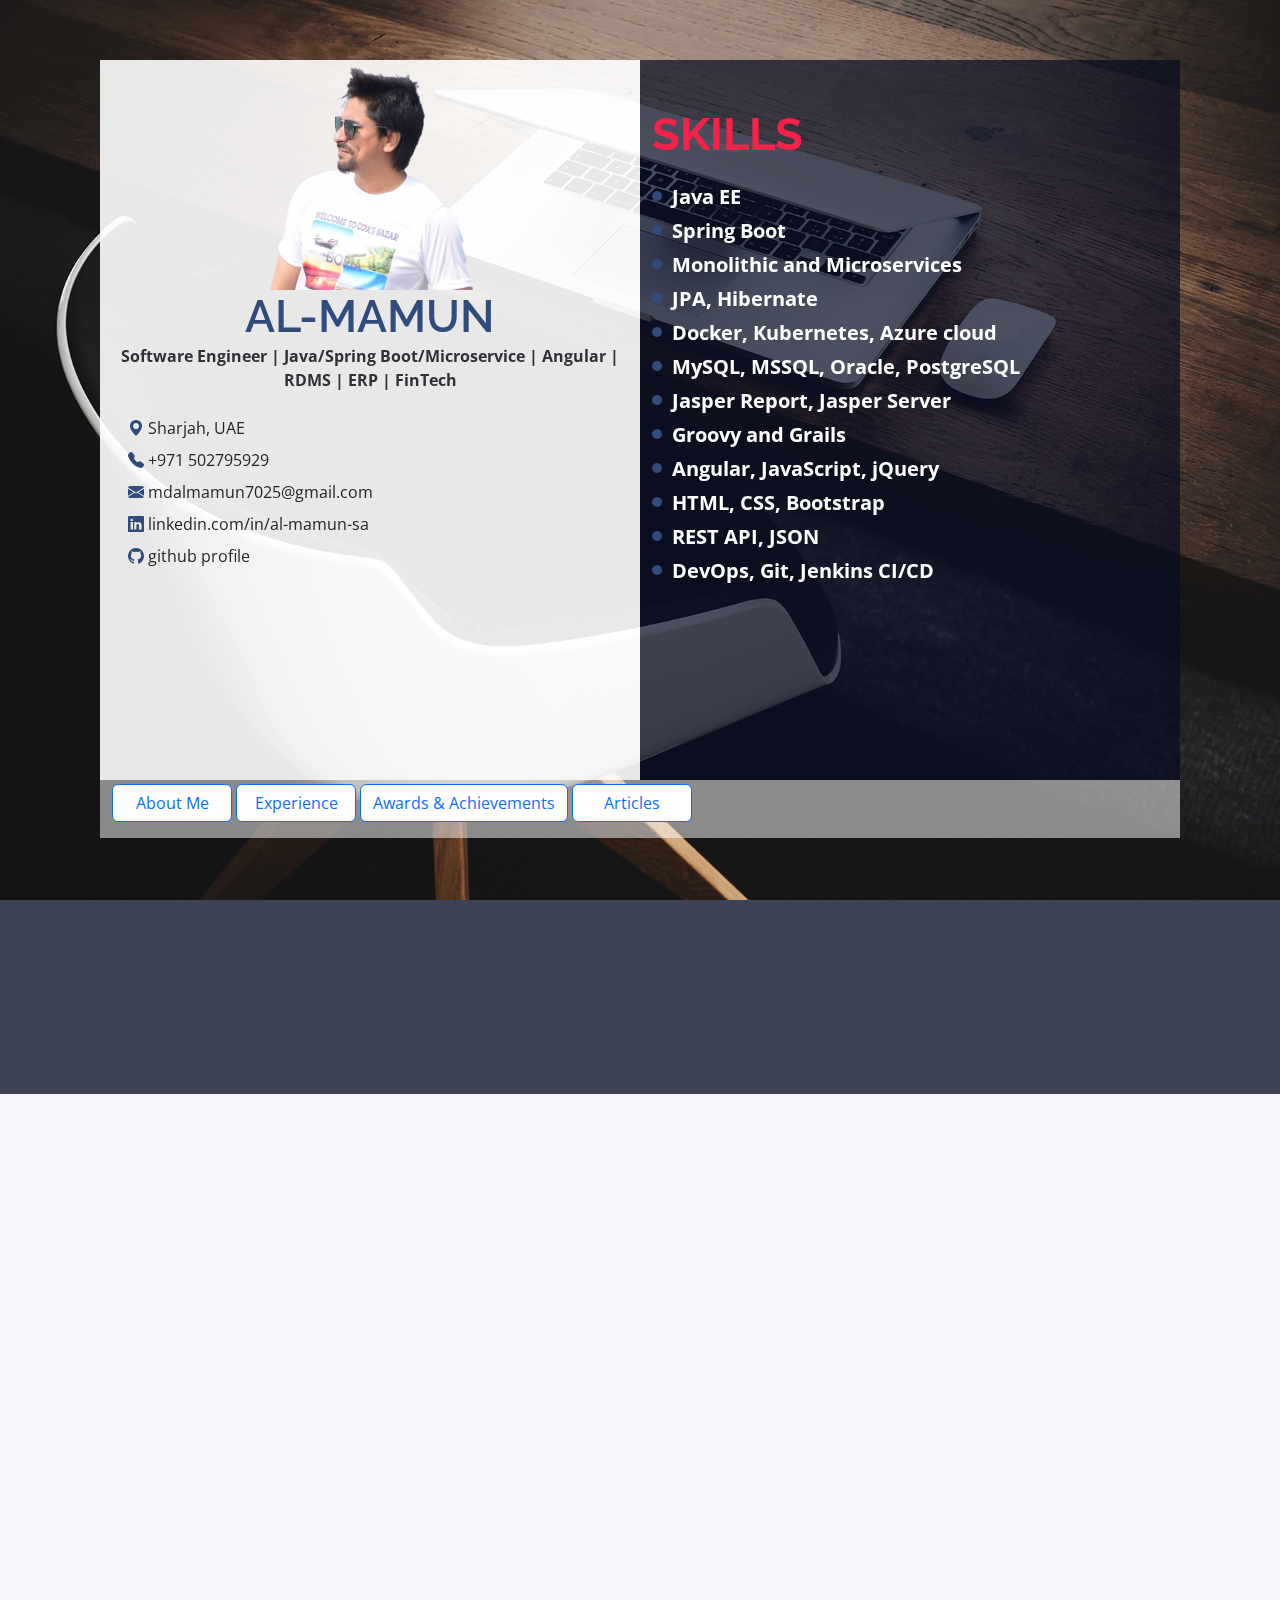
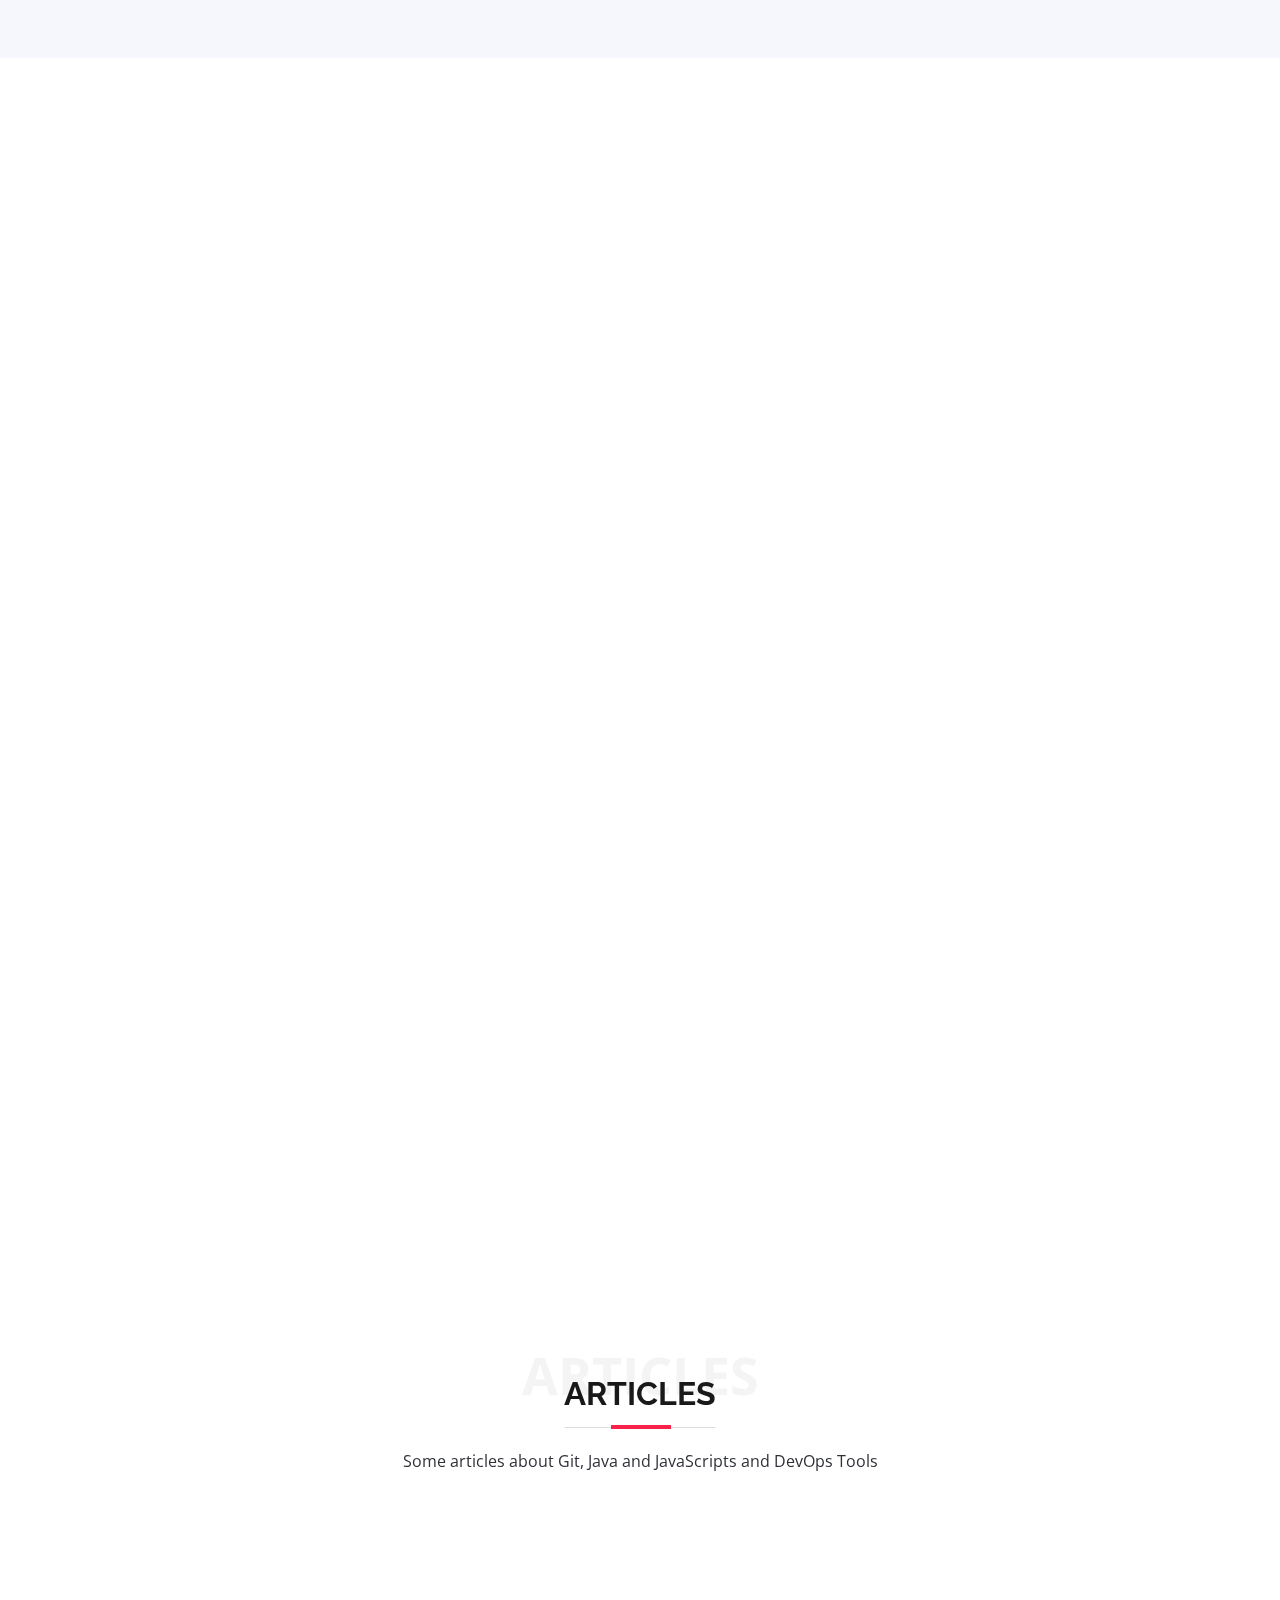
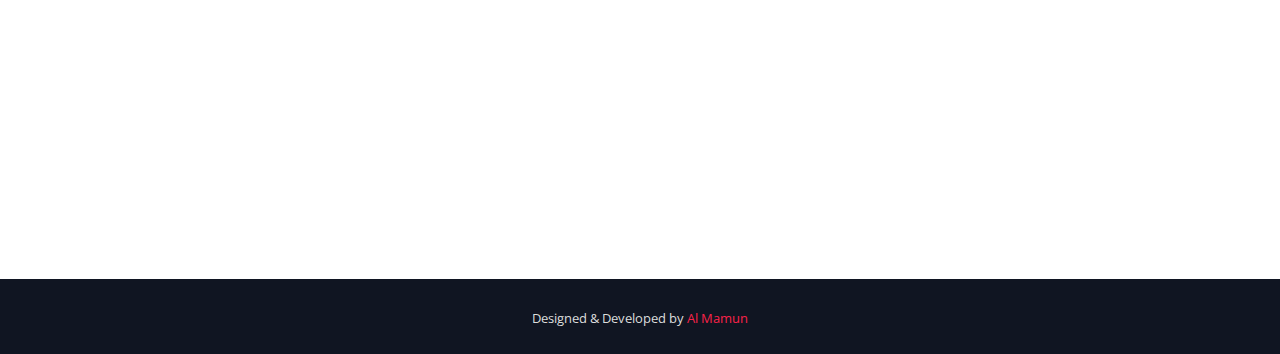
<file: index.html>
<!DOCTYPE html>
<html lang="en">

<head>
  <!-- Google tag (gtag.js) -->
  <script async src="https://www.googletagmanager.com/gtag/js?id=G-QF8LYW219D"></script>
  <script>
    window.dataLayer = window.dataLayer || [];
    function gtag(){dataLayer.push(arguments);}
    gtag('js', new Date());

    gtag('config', 'G-QF8LYW219D');
  </script>
  <meta charset="utf-8">
  <meta content="width=device-width, initial-scale=1.0" name="viewport">

  <title>Al-Mamun</title>
  <meta name="description" content="Java/SpringBoot/Microservice professionals | 7+ years experienced in SpringBoot, Angular Full-Stack development | FinTech | Developing business solutions, worked as a core developer and led a team | Lives in Dubai, UAE">
  <meta name="keywords" content="Java, Spring Boot, Spring Framework, Microservice, Grails Framework, JPA, Hibernate, MySQL, Oracle, PostgreSQL, JasperReports, JasperSoft Studio, JavaScript, jQuery, HTML, CSS, mamun7025, al-mamun-sa">
  <meta name="author" content="Al Mamun">

  <!-- Favicons -->
  <link href="assets/img/favicon.png" rel="icon">
  <link href="assets/img/apple-touch-icon.png" rel="apple-touch-icon">

  <!-- Google Fonts -->
  <link href="https://fonts.googleapis.com/css?family=Open+Sans:300,300i,400,400i,700,700i|Raleway:300,400,500,700,800" rel="stylesheet">

  <!-- Vendor CSS Files -->
  <link href="assets/vendor/aos/aos.css" rel="stylesheet">
  <link href="assets/vendor/bootstrap/css/bootstrap.min.css" rel="stylesheet">
  <link href="assets/vendor/bootstrap-icons/bootstrap-icons.css" rel="stylesheet">
  <link href="assets/vendor/glightbox/css/glightbox.min.css" rel="stylesheet">
  <link href="assets/vendor/swiper/swiper-bundle.min.css" rel="stylesheet">
  <link href="assets/vendor/boxicons/css/boxicons.min.css" rel="stylesheet">

  <!-- Template Main CSS File -->
  <link href="assets/css/style.css" rel="stylesheet">
  <link href="assets/css/style-custom.css?v=101" rel="stylesheet">
  <link href="assets/css/style-day.css" rel="stylesheet">
</head>

<body>

  <!-- ======= Header ======= -->
  <header id="header-xxx" class="d-flex align-items-center ">
    <div class="container-fluid container-xxl d-flex align-items-center">
    </div>
  </header><!-- End Header -->

  <!-- ======= Hero Section ======= -->
  <section id="hero">
    <div class="row top-profile-row">
      
      <div class="col-sm-12 col-md-6 col-xl-6 top-profile-l" data-aos="zoom-in" data-aos-delay="100">

        <div class="top-elm-group-1 text-center position-relative">
          <img src="assets/img/al-mamun.png" class="rounded" alt="Cinque Terre" id="me-main-profile-pic" />
          <h1 class="mb-0 pb-0"><span>Al-Mamun</span></h1>
          <p class="mb-4 pb-0">Software Engineer | Java/Spring Boot/Microservice | Angular | RDMS | ERP | FinTech</p>
        </div>
        
        <ul class="list-group me-contact-list position-relative">
          <li class="list-group-item pt-0"><i class="bi bi-geo-alt-fill"></i> Sharjah, UAE</li>
          <li class="list-group-item pt-0"><i class="bi bi-telephone-fill"></i> +971 502795929</li>
          <li class="list-group-item pt-0"><i class="bi bi-envelope-fill"></i> mdalmamun7025@gmail.com</li>
          <li class="list-group-item pt-0"><a href="https://www.linkedin.com/in/al-mamun-sa/" target="_blank" style="color: #212529;"><i class="bi bi-linkedin"></i> linkedin.com/in/al-mamun-sa</a></li>
          <li class="list-group-item pt-0"><a href="https://github.com/mamun7025" target="_blank" style="color: #212529"><i class="bi bi-github"></i> github profile</a></li>
        </ul>
      </div>

      <div class="col-sm-12 col-md-6 col-xl-6 top-profile-r" data-aos="zoom-in" data-aos-delay="100">
        <h1 class="skills-keyword fw-bold mt-5 position-relative"><span style="color: #f82249;">Skills</span></h1>
        <p class="mb-1 pb-0 text-white position-relative"><i class="bi bi-circle-fill"></i> <span>Java EE</span></p>
        <p class="mb-1 pb-0 text-white position-relative"><i class="bi bi-circle-fill"></i> <span>Spring Boot</span></p>
        <p class="mb-1 pb-0 text-white position-relative"><i class="bi bi-circle-fill"></i> <span>Monolithic and Microservices</span></p>
        <p class="mb-1 pb-0 text-white position-relative"><i class="bi bi-circle-fill"></i> <span>JPA, Hibernate</span></p>
        <p class="mb-1 pb-0 text-white position-relative"><i class="bi bi-circle-fill"></i> <span>Docker, Kubernetes, Azure cloud</span></p>
        <p class="mb-1 pb-0 text-white position-relative"><i class="bi bi-circle-fill"></i> <span>MySQL, MSSQL, Oracle, PostgreSQL</span></p>
        <p class="mb-1 pb-0 text-white position-relative"><i class="bi bi-circle-fill"></i> <span>Jasper Report, Jasper Server</span></p>
        <p class="mb-1 pb-0 text-white position-relative"><i class="bi bi-circle-fill"></i> <span>Groovy and Grails</span></p>
        <p class="mb-1 pb-0 text-white position-relative"><i class="bi bi-circle-fill"></i> <span>Angular, JavaScript, jQuery</span></p>
        <p class="mb-1 pb-0 text-white position-relative"><i class="bi bi-circle-fill"></i> <span>HTML, CSS, Bootstrap</span></p>
        <p class="mb-1 pb-0 text-white position-relative"><i class="bi bi-circle-fill"></i> <span>REST API, JSON</span></p>
        <p class="mb-1 pb-0 text-white position-relative"><i class="bi bi-circle-fill"></i> <span>DevOps, Git, Jenkins CI/CD</span></p>
      </div>

    </div>

    <div class="row top-profile-bottom-buttons">
      <div class="col-sm-12 col-md-9 col-lg-9 col-xl-9 clx pt-1 pb-3">
        <div class="me-toolbars d-inline-block">
          <a class="btn btn-outline-primary bg-white" href="#about">About Me</a>
          <a class="btn btn-outline-primary bg-white" href="#experience">Experience</a>
          <a class="btn btn-outline-primary bg-white" href="#awards-and-achievements">Awards & Achievements</a>
          <a class="btn btn-outline-primary bg-white" href="#articles">Articles</a>
          <!-- <button type="button" class="btn btn-outline-primary bg-white">Contact</button> -->
        </div>
      </div>

      <div class="col-sm-12 col-md-4 col-xl-4 crx pe-0">
        <div class="marquee">
          <!-- <p class="mb-3">Site is under development</p> -->
        </div>
      </div>
    </div>
    
  </section><!-- End Hero Section -->

  <main id="main">

    <!-- ======= About Section ======= -->
    <section id="about">
      <div class="container" data-aos="fade-up">
        <div class="row">
          <div class="col-lg-12">
            <h2>About</h2>
            <p>Enthusiastic Software Developer with 8+ years experience in developing FinTech and business solutions, worked as a core developer, and led a team.</p>
          </div>
          <div class="col-lg-3">
          </div>
          <div class="col-lg-3">
          </div>
        </div>
      </div>
    </section><!-- End About Section -->



    <!-- ======= Schedule Section ======= -->
    <section id="experience" class="section-with-bg">
      <div class="container" data-aos="fade-up">
        <div class="section-header">
          <h2>Experience</h2>
        </div>

        
        <div class="tab-content row justify-content-center" data-aos="fade-up" data-aos-delay="200">

          <!-- Schdule Day 1 -->
          <div role="tabpanel" class="col-lg-9 tab-pane fade show active" id="day-1">


            <div class="row schedule-item">
              <div class="col-md-3"><time>Nov 2022 – Present</time></div>
              <div class="col-md-9">
                <h4>Mashreq Bank<span><a href="https://www.mashreqbank.com/" target="_blank">(https://www.mashreqbank.com)</a>, Dubai, UAE</span></h4>
                <h4>Software Developer</h4>

                <p>
                ▪ <span class="fw-bold">Technology</span><br>
                - Spring Boot - Microservice<br>
                - IBM API Connect - API Gateway<br>
                - i-Sprint IAM Solutions<br>
                - Docker, Kubernetes, Azure cloud<br>
                - Redis in-memory cache<br>
                - Splunk - Distributed Tracing<br>
                - Database - MSSQL<br>
                </p>
          
                <br>
                <p>
                ▪ <span class="fw-bold">Role & Responsibility - developing</span><br>
                - Dashboard and quick links <br>
                - Beneficiary Management <br>
                - Bill Payment - Ad-hoc <br>
                - Bill Payment with TAS <br>
                - Transaction Queue <br>
                - RM information <br>
                - Help & Support module <br>
                - Reset password with Debit card, Email and SMS OTP journey <br>
                - SAM user - 0Auth, Sequential and Non-Sequential approval process <br>
                - Bug fixing <br>
                </p>
              </div>
            </div>


            <div class="row schedule-item">
              <div class="col-md-3"><time>July 2022 - Oct 2022</time></div>
              <div class="col-md-9">
                <h4>Emirates Flight Catering <span><a href="https://www.emiratesflightcatering.com/" target="_blank">(https://www.emiratesflightcatering.com)</a>, Dubai, UAE</span></h4>
                <h4><span>Payroll Company: Raqmiyat LLC</span> <span><a href="https://raqmiyat.com/" target="_blank">(https://raqmiyat.com)</a>, Dubai, UAE</span></h4>
                <h4>Software Developer</h4>

                <h6 class="mb-1 mt-2">Project 1: Foodcraft CMS</h6>
                <p>
                ▪ <span class="fw-bold">Technology</span><br>
                - Java EE, Spring Boot, JavaScript, jQuery, HTML, CSS, MySQL<br>
                - Mailchimp, Facebook Meta Pixel, Google GA4<br>
                </p>
          
                <br>
                <h6 class="mb-1 mt-2">Project 2: FSMS (Fulfillment Smart Goods Receiving)</h6>
                <p>
                ▪ <span class="fw-bold">Technology</span><br>
                - Java EE, Spring Boot, JavaScript, jQuery, HTML, CSS, MySQL<br>
                - RayTemp Blue device integartion with web application<br>
                </p>
                <br>
                <p>
                ▪ <span class="fw-bold">Role & Responsibility</span><br>
                - Developing Backend and Frontend as Team member <br>
                - Improving and adding new features <br>
                - Code review and bug fixing <br>
                </p>
              </div>
            </div>


            <div class="row schedule-item">
              <div class="col-md-3"><time>Jul 2019 – Jan 2022</time></div>
              <div class="col-md-9">
                <h4>Walton Group <span><a href="https://waltonbd.com/" target="_blank">(https://waltonbd.com)</a>, Dhaka, Bangladesh</span></h4>
                <h4>Lead Software Engineer</h4>

                <h6 class="mb-1 mt-2">HRMS Project</h6>
                <p>
                ▪ <span class="fw-bold">Technology</span><br>
                - Java EE, Spring Boot<br>
                - Angular 11<br>
                - PostgreSQL, Oracle<br>
                - Jasper Reports<br>
                </p>
          
                <br>
                <h6 class="mb-1 mt-2">POS and VAT App Project</h6>
                <p>
                ▪ <span class="fw-bold">Technology</span><br>
                - Groovy and Grails <br>
                - JavaScript, jQuery, JSON <br>
                - Oracle Database <br>
                - TIBCO Jasper Report and Jasper Server <br>
                - Integration with Oracle EBS Software <br><br>
                ▪ <span class="fw-bold">Role & Responsibility</span><br>
                - Requirement collection, analysis and mapping to process <br>
                - Team lead <br>
                - Core development <br>
                - Code review and bug fixing <br>
                </p>
              </div>
            </div>



            <div class="row schedule-item">
              <div class="col-md-3"><time>Sep 2015 – Jun 2019</time></div>
              <div class="col-md-9">
                <h4>Liz Fashion Industries Ltd<span>, ERP Implementation <a href="https://lizfashion.com/" target="_blank">(https://lizfashion.com)</a>, Dhaka, Bangladesh</span></h4>
                <h4>Software Engineer</h4>
                <p>
                ▪ <span class="fw-bold">Technology</span><br>
                - Java-ABS language <br>
                - PHP (OOP) <br>
                - JavaScript, jQuery <br>
                - MySQL, IBM Db2 <br><br>
                ▪ <span class="fw-bold">Role & Responsibility</span><br>
                - Working with business analyst <br>
                - Developing new features and customize existing ERP solution <br>
                </p>
              </div>
            </div>


          </div>
          <!-- End Schdule Day 1 -->

        </div>

      </div>

    </section><!-- End Schedule Section -->


    <section id="awards-and-achievements">

      <div class="container-fluid" data-aos="fade-up">

        <div class="section-header">
          <h2>Awards and Achievements</h2>
          <p>at Mashreq, Walton and Liz Fashion</p>
        </div>

        <div class="container-fluid venue-gallery-container" data-aos="fade-up" data-aos-delay="100">
          <div class="row g-0">
  
            <div class="col-lg-3 col-md-4">
              <div class="venue-gallery">
                <a href="assets/img/awards/Fantastic-4 Certificate.png" class="glightbox" data-gall="venue-gallery">
                  <img src="assets/img/awards/Fantastic-4 Certificate.png" alt="" class="img-fluid">
                </a>
              </div>
            </div>
  
            <div class="col-lg-3 col-md-4">
              <div class="venue-gallery">
                <a href="assets/img/awards/Champ08-2024 final.jpg" class="glightbox" data-gall="venue-gallery">
                  <img src="assets/img/awards/Champ08-2024 final.jpg" alt="" class="img-fluid">
                </a>
              </div>
            </div>
  

            <div class="col-lg-3 col-md-4">
              <div class="venue-gallery">
                <a href="assets/img/awards/Best Digital Product Award-2.png" class="glightbox" data-gall="venue-gallery">
                  <img src="assets/img/awards/Best Digital Product Award-2.png" alt="" class="img-fluid">
                </a>
              </div>
            </div>
            <div class="col-lg-3 col-md-4">
              <div class="venue-gallery">
                <a href="assets/img/awards/Best Digital Product Award-1.png" class="glightbox" data-gall="venue-gallery">
                  <img src="assets/img/awards/Best Digital Product Award-1.png" alt="" class="img-fluid">
                </a>
              </div>
            </div>
            <div class="col-lg-3 col-md-4">
              <div class="venue-gallery">
                <a href="assets/img/awards/Best Digital Product Award-3.jpeg" class="glightbox" data-gall="venue-gallery">
                  <img src="assets/img/awards/Best Digital Product Award-3.jpeg" alt="" class="img-fluid">
                </a>
              </div>
            </div>

            
            <div class="col-lg-3 col-md-4">
              <div class="venue-gallery">
                <a href="assets/img/awards/Best Award Stage.jpeg" class="glightbox" data-gall="venue-gallery">
                  <img src="assets/img/awards/Best Award Stage.jpeg" alt="" class="img-fluid">
                </a>
              </div>
            </div>
  
            <div class="col-lg-3 col-md-4">
              <div class="venue-gallery">
                <a href="assets/img/awards/Best Awards.jpeg" class="glightbox" data-gall="venue-gallery">
                  <img src="assets/img/awards/Best Awards.jpeg" alt="" class="img-fluid">
                </a>
              </div>
            </div>
  
            <div class="col-lg-3 col-md-4">
              <div class="venue-gallery">
                <a href="assets/img/awards/Liz Fashion Certificates.jpeg" class="glightbox" data-gall="venue-gallery">
                  <img src="assets/img/awards/Liz Fashion Certificates.jpeg" alt="" class="img-fluid">
                </a>
              </div>
            </div>
  
            <div class="col-lg-3 col-md-4">
              <div class="venue-gallery">
                <a href="assets/img/awards/Udemi-Java-SpringBoot Certificate.png" class="glightbox" data-gall="venue-gallery">
                  <img src="assets/img/awards/Udemi-Java-SpringBoot Certificate.png" alt="" class="img-fluid">
                </a>
              </div>
            </div>
  
            <div class="col-lg-3 col-md-4">
              <div class="venue-gallery">
                <a href="assets/img/awards/Udemi-Apache Kafka Certificate.png" class="glightbox" data-gall="venue-gallery">
                  <img src="assets/img/awards/Udemi-Apache Kafka Certificate.png" alt="" class="img-fluid">
                </a>
              </div>
            </div>
  
            <div class="col-lg-3 col-md-4">
              <div class="venue-gallery">
                <a href="assets/img/awards/Walton POS and VAT Software.jpg" class="glightbox" data-gall="venue-gallery">
                  <img src="assets/img/awards/Walton POS and VAT Software.jpg" alt="" class="img-fluid">
                </a>
              </div>
            </div>
  
          </div>
        </div>

      </div>
    </section><!-- End Venue Section -->


    <!-- ======= Services Section ======= -->
    <section id="articles" class="services">
      <div class="container">

        <div class="section-title">
          <span>Articles</span>
          <h2>Articles</h2>
          <p>Some articles about Git, Java and JavaScripts and DevOps Tools</p>
        </div>

        <div class="row">
          <div class="col-lg-4 col-md-6 d-flex align-items-stretch" data-aos="fade-up">
            <div class="icon-box">
              <div class="icon"><i class="bx bx-file"></i></div>
              <h4><a href="articles/most-used-git-cmds.html">Most used Git cmd</a></h4>
              <p>Daily frequently used git commands...</p>
            </div>
          </div>

          <div class="col-lg-4 col-md-6 d-flex align-items-stretch mt-4 mt-md-0" data-aos="fade-up" data-aos-delay="150">
            <div class="icon-box">
              <div class="icon"><i class="bx bx-file"></i></div>
              <h4><a href="articles/git-mergetool-and-difftool-config.html">Git MergeTool and DiffTool Config</a></h4>
              <p></p>
            </div>
          </div>

          <div class="col-lg-4 col-md-6 d-flex align-items-stretch mt-4 mt-lg-0" data-aos="fade-up" data-aos-delay="300">
            <div class="icon-box">
              <div class="icon"><i class="bx bx-file"></i></div>
              <h4><a href="articles/most-used-angular-cmds.html">Most used Angular cmd</a></h4>
              <p></p>
            </div>
          </div>


        </div>

      </div>
    </section><!-- End Services Section -->


  </main><!-- End #main -->

  <!-- ======= Footer ======= -->
  <footer id="footer">
    <div class="footer-top d-none">
      <div class="container">
        <div class="row">

        
        </div>
      </div>
    </div>

    <div class="container">
      <div class="copyright">
        <!-- &copy; Copyright <strong>Al Mamun</strong>. All Rights Reserved -->
      </div>
      <div class="credits">
        Designed & Developed by <a href="https://www.linkedin.com/in/al-mamun-sa/">Al Mamun</a>
      </div>
    </div>
  </footer><!-- End  Footer -->



  <a href="#" class="back-to-top d-flex align-items-center justify-content-center"><i class="bi bi-arrow-up-short"></i></a>

  <!-- Vendor JS Files -->
  <script src="assets/vendor/aos/aos.js"></script>
  <script src="assets/vendor/bootstrap/js/bootstrap.bundle.min.js"></script>
  <script src="assets/vendor/glightbox/js/glightbox.min.js"></script>
  <script src="assets/vendor/swiper/swiper-bundle.min.js"></script>
  <script src="assets/vendor/php-email-form/validate.js"></script>

  <!-- Template Main JS File -->
  <script src="assets/js/main.js"></script>

</body>

</html>
</file>
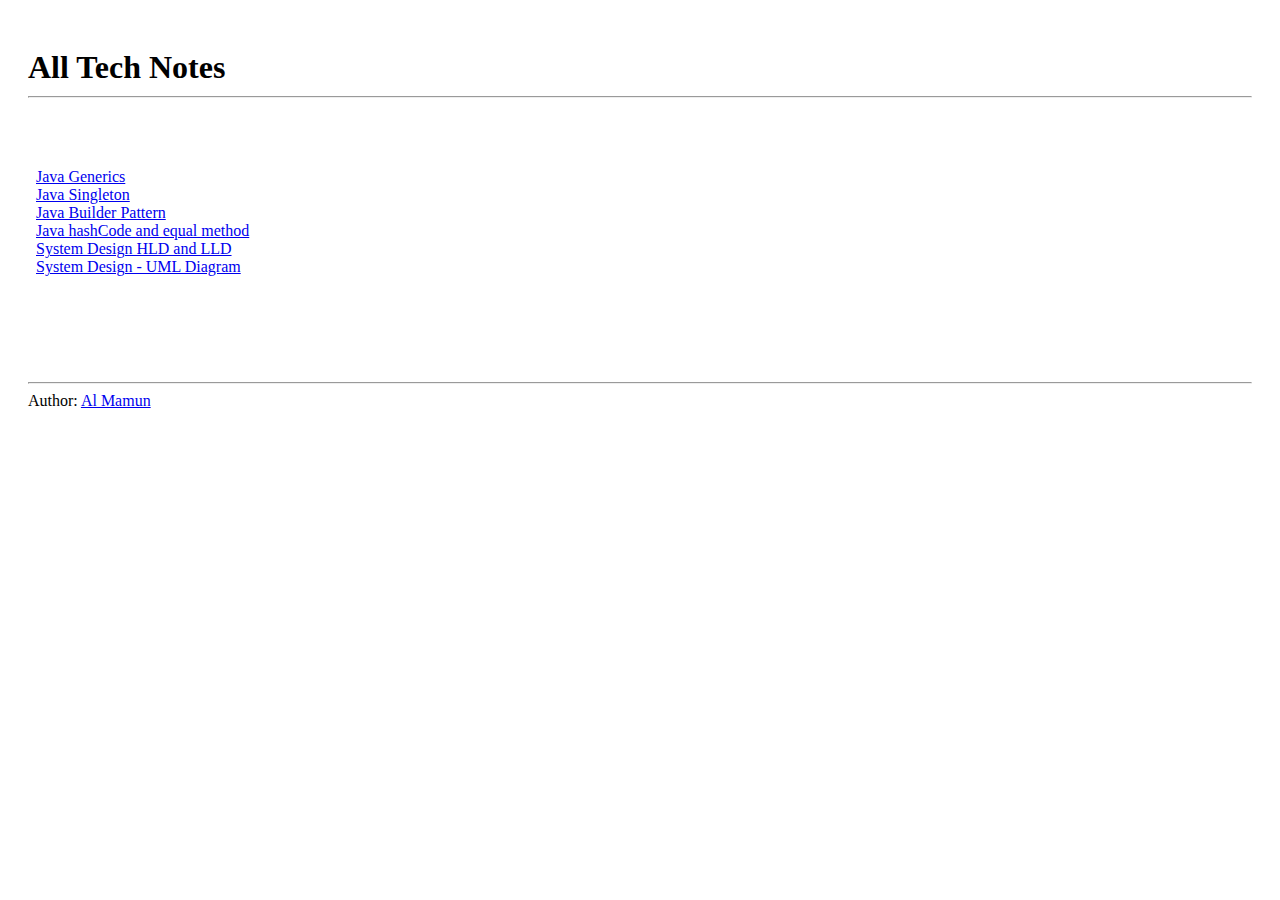
<file: notes/index.html>
<!DOCTYPE html>
<html>
<head>
  <!-- Google tag (gtag.js) -->
  <script async src="https://www.googletagmanager.com/gtag/js?id=G-QF8LYW219D"></script>
  <script>
    window.dataLayer = window.dataLayer || [];
    function gtag(){dataLayer.push(arguments);}
    gtag('js', new Date());

    gtag('config', 'G-QF8LYW219D');
  </script>
	<meta charset="utf-8">
	<meta name="viewport" content="width=device-width, initial-scale=1">
	<title>Most Used GIT Cmds</title>
  <meta name="description" content="Java/SpringBoot/Microservice professionals | 8+ years experienced in SpringBoot, Angular Full-Stack development | Developing business solutions, worked as a core developer and led a team | Lives in Dubai, UAE">
  <meta name="keywords" content="Java, Spring Boot, Spring Framework, Microservice, Grails Framework, JPA, Hibernate, MySQL, Oracle, PostgreSQL, JasperReports, JasperSoft Studio, JavaScript, jQuery, HTML, CSS, mamun7025, al-mamun-sa">
  <meta name="author" content="Al Mamun">

</head>
<body style="padding: 20px;">


<h1 style="margin-bottom: 10px;">All Tech Notes</h1>
<hr>

<p style="white-space: pre-wrap;">


  <a href="https://mamun7025.github.io/articles/java-generics.html">Java Generics</a>
  <a href="https://mamun7025.github.io/articles/java-singleton.html">Java Singleton</a>
  <a href="https://mamun7025.github.io/articles/java-builder-pattern.html">Java Builder Pattern</a>
  <a href="https://mamun7025.github.io/articles/java-hashcode-and-equal.html">Java hashCode and equal method</a>
  <a href="https://mamun7025.github.io/articles/HLD-and-LLD.html">System Design HLD and LLD</a>
  <a href="https://mamun7025.github.io/articles/UML-Diagram.html">System Design - UML Diagram</a>

	


  </p>


<hr>
<div class="credits">
Author: <a href="https://www.linkedin.com/in/al-mamun-sa/">Al Mamun</a>
</div>

</body>
</html>
</file>
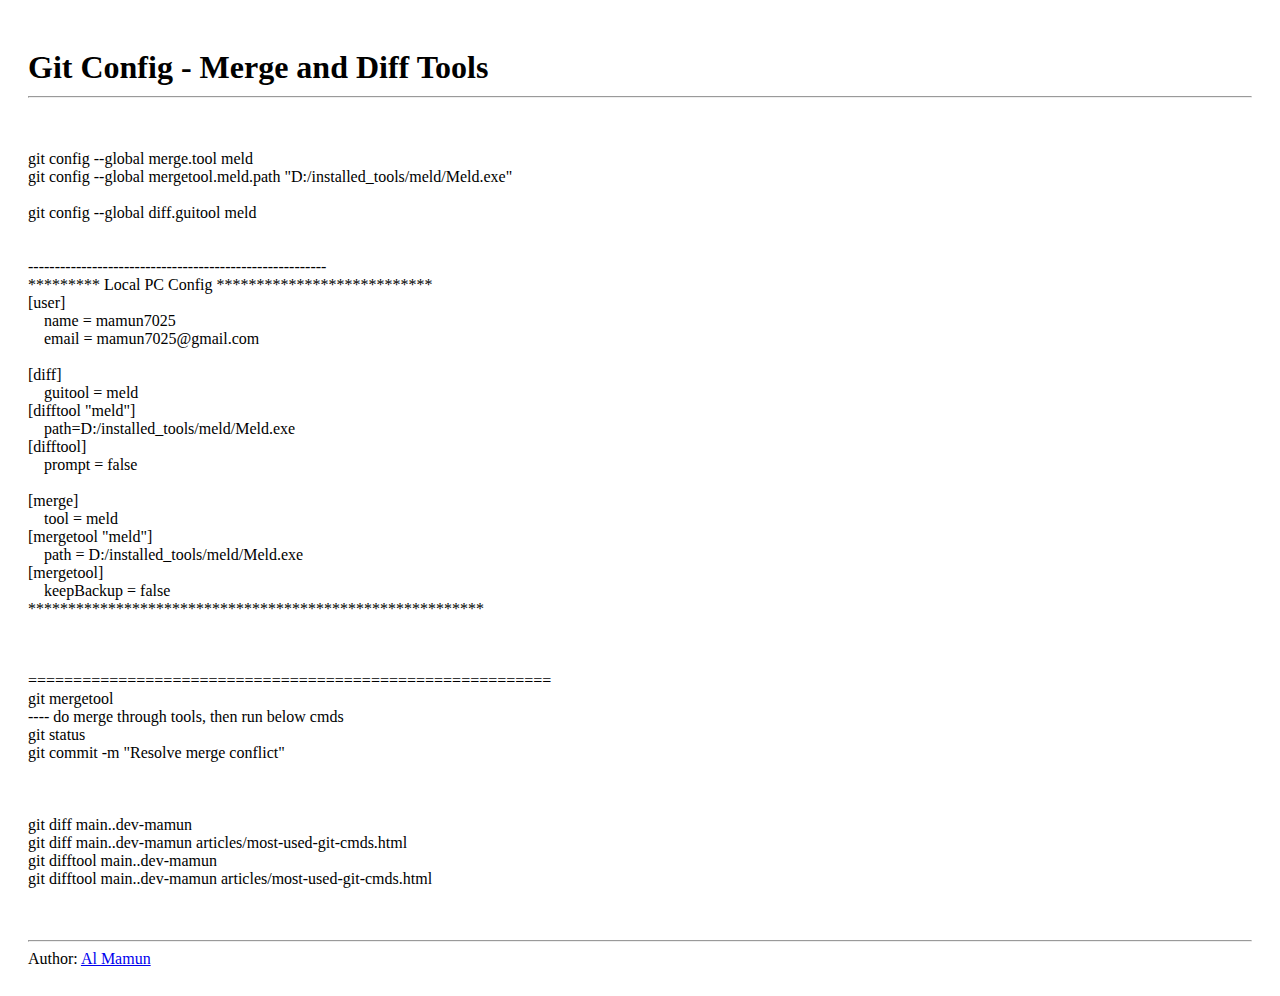
<file: articles/git-mergetool-and-difftool-config.html>
<!DOCTYPE html>
<html>
<head>
  <!-- Google tag (gtag.js) -->
  <script async src="https://www.googletagmanager.com/gtag/js?id=G-QF8LYW219D"></script>
  <script>
    window.dataLayer = window.dataLayer || [];
    function gtag(){dataLayer.push(arguments);}
    gtag('js', new Date());

    gtag('config', 'G-QF8LYW219D');
  </script>
	<meta charset="utf-8">
	<meta name="viewport" content="width=device-width, initial-scale=1">
	<title>Git Config</title>
    <meta name="description" content="Java/SpringBoot/Microservice professionals | 7+ years experienced in SpringBoot, Angular Full-Stack development | Developing business solutions, worked as a core developer and led a team | Lives in Dubai, UAE">
    <meta name="keywords" content="Java, Spring Boot, Spring Framework, Microservice, Grails Framework, JPA, Hibernate, MySQL, Oracle, PostgreSQL, JasperReports, JasperSoft Studio, JavaScript, jQuery, HTML, CSS, mamun7025, al-mamun-sa">
    <meta name="author" content="Al Mamun">

</head>
<body style="padding: 20px;">


<h1 style="margin-bottom: 10px;">Git Config - Merge and Diff Tools</h1>
<hr>

<p style="white-space: pre-wrap;">

git config --global merge.tool meld
git config --global mergetool.meld.path "D:/installed_tools/meld/Meld.exe"

git config --global diff.guitool meld


--------------------------------------------------------
********* Local PC Config ***************************
[user]
    name = mamun7025
    email = mamun7025@gmail.com

[diff]
    guitool = meld
[difftool "meld"]
    path=D:/installed_tools/meld/Meld.exe
[difftool]
    prompt = false

[merge]
    tool = meld
[mergetool "meld"]
    path = D:/installed_tools/meld/Meld.exe
[mergetool]
    keepBackup = false
*********************************************************



==========================================================
git mergetool
---- do merge through tools, then run below cmds
git status
git commit -m "Resolve merge conflict"



git diff main..dev-mamun
git diff main..dev-mamun articles/most-used-git-cmds.html
git difftool main..dev-mamun
git difftool main..dev-mamun articles/most-used-git-cmds.html


</p>

<hr>
<div class="credits">
Author: <a href="https://www.linkedin.com/in/al-mamun-sa/">Al Mamun</a>
</div>

</body>
</html>
</file>
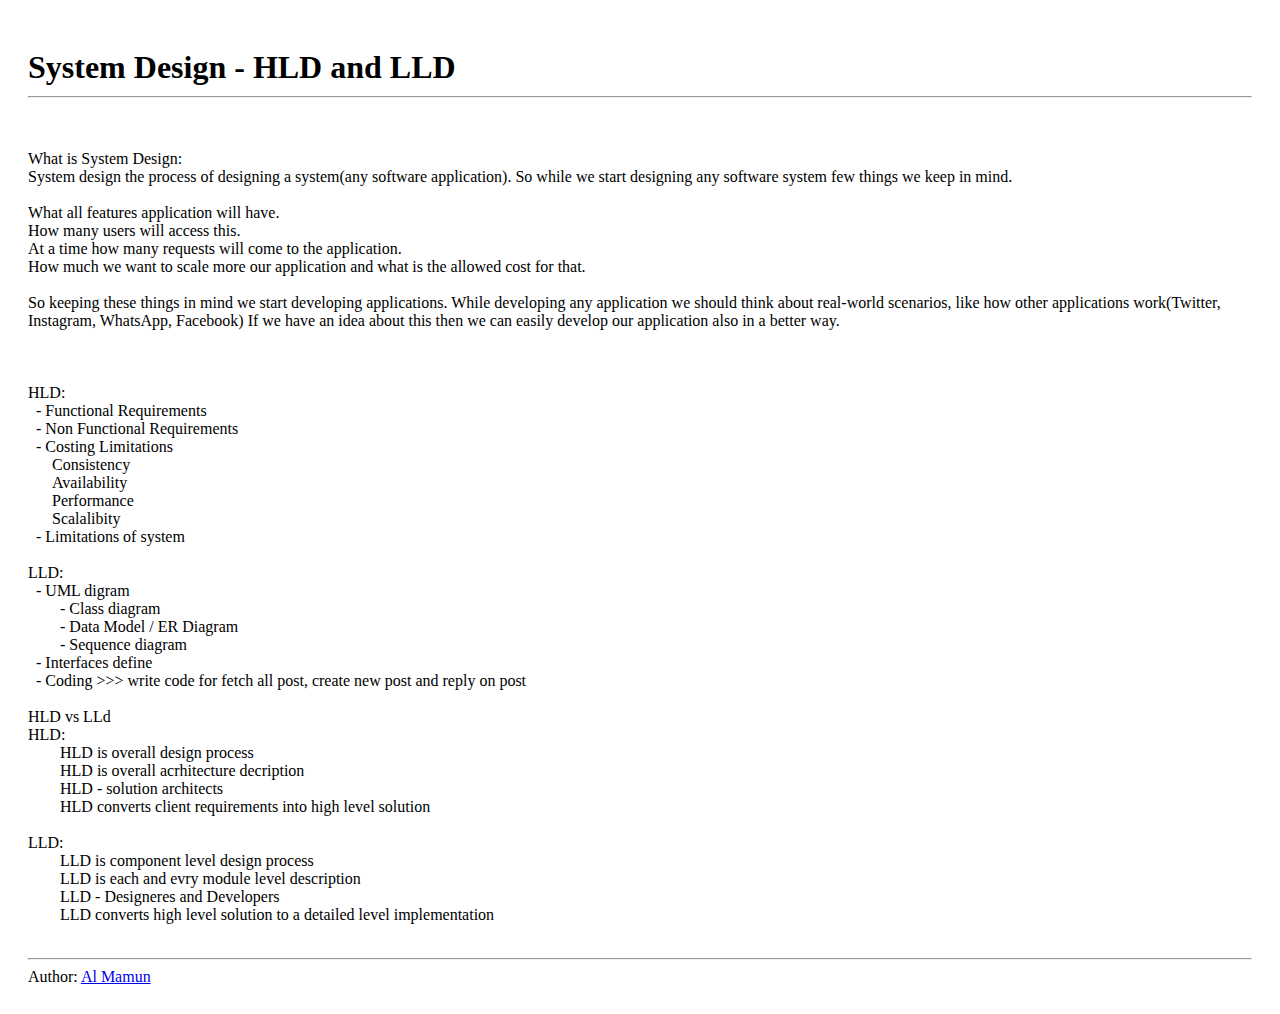
<file: articles/HLD-and-LLD.html>
<!DOCTYPE html>
<html>
<head>
  <!-- Google tag (gtag.js) -->
  <script async src="https://www.googletagmanager.com/gtag/js?id=G-QF8LYW219D"></script>
  <script>
    window.dataLayer = window.dataLayer || [];
    function gtag(){dataLayer.push(arguments);}
    gtag('js', new Date());

    gtag('config', 'G-QF8LYW219D');
  </script>
	<meta charset="utf-8">
	<meta name="viewport" content="width=device-width, initial-scale=1">
	<title>Most Used GIT Cmds</title>
  <meta name="description" content="Java/SpringBoot/Microservice professionals | 8+ years experienced in SpringBoot, Angular Full-Stack development | Developing business solutions, worked as a core developer and led a team | Lives in Dubai, UAE">
  <meta name="keywords" content="Java, Spring Boot, Spring Framework, Microservice, Grails Framework, JPA, Hibernate, MySQL, Oracle, PostgreSQL, JasperReports, JasperSoft Studio, JavaScript, jQuery, HTML, CSS, mamun7025, al-mamun-sa">
  <meta name="author" content="Al Mamun">

</head>
<body style="padding: 20px;">


<h1 style="margin-bottom: 10px;">System Design - HLD and LLD</h1>
<hr>

<p style="white-space: pre-wrap;">

What is System Design:
System design the process of designing a system(any software application). So while we start designing any software system few things we keep in mind.

What all features application will have.
How many users will access this.
At a time how many requests will come to the application.
How much we want to scale more our application and what is the allowed cost for that.
	
So keeping these things in mind we start developing applications. While developing any application we should think about real-world scenarios, like how other applications work(Twitter, Instagram, WhatsApp, Facebook) If we have an idea about this then we can easily develop our application also in a better way.

	

HLD:
  - Functional Requirements
  - Non Functional Requirements
  - Costing Limitations
      Consistency
      Availability
      Performance
      Scalalibity
  - Limitations of system

LLD:
  - UML digram
	- Class diagram
	- Data Model / ER Diagram
	- Sequence diagram
  - Interfaces define
  - Coding >>> write code for fetch all post, create new post and reply on post

HLD vs LLd
HLD:
	HLD is overall design process
	HLD is overall acrhitecture decription
	HLD - solution architects
	HLD converts client requirements into high level solution

LLD:
	LLD is component level design process
	LLD is each and evry module level description
	LLD - Designeres and Developers
	LLD converts high level solution to a detailed level implementation
  </p>

  

<hr>
<div class="credits">
Author: <a href="https://www.linkedin.com/in/al-mamun-sa/">Al Mamun</a>
</div>

</body>
</html>
</file>
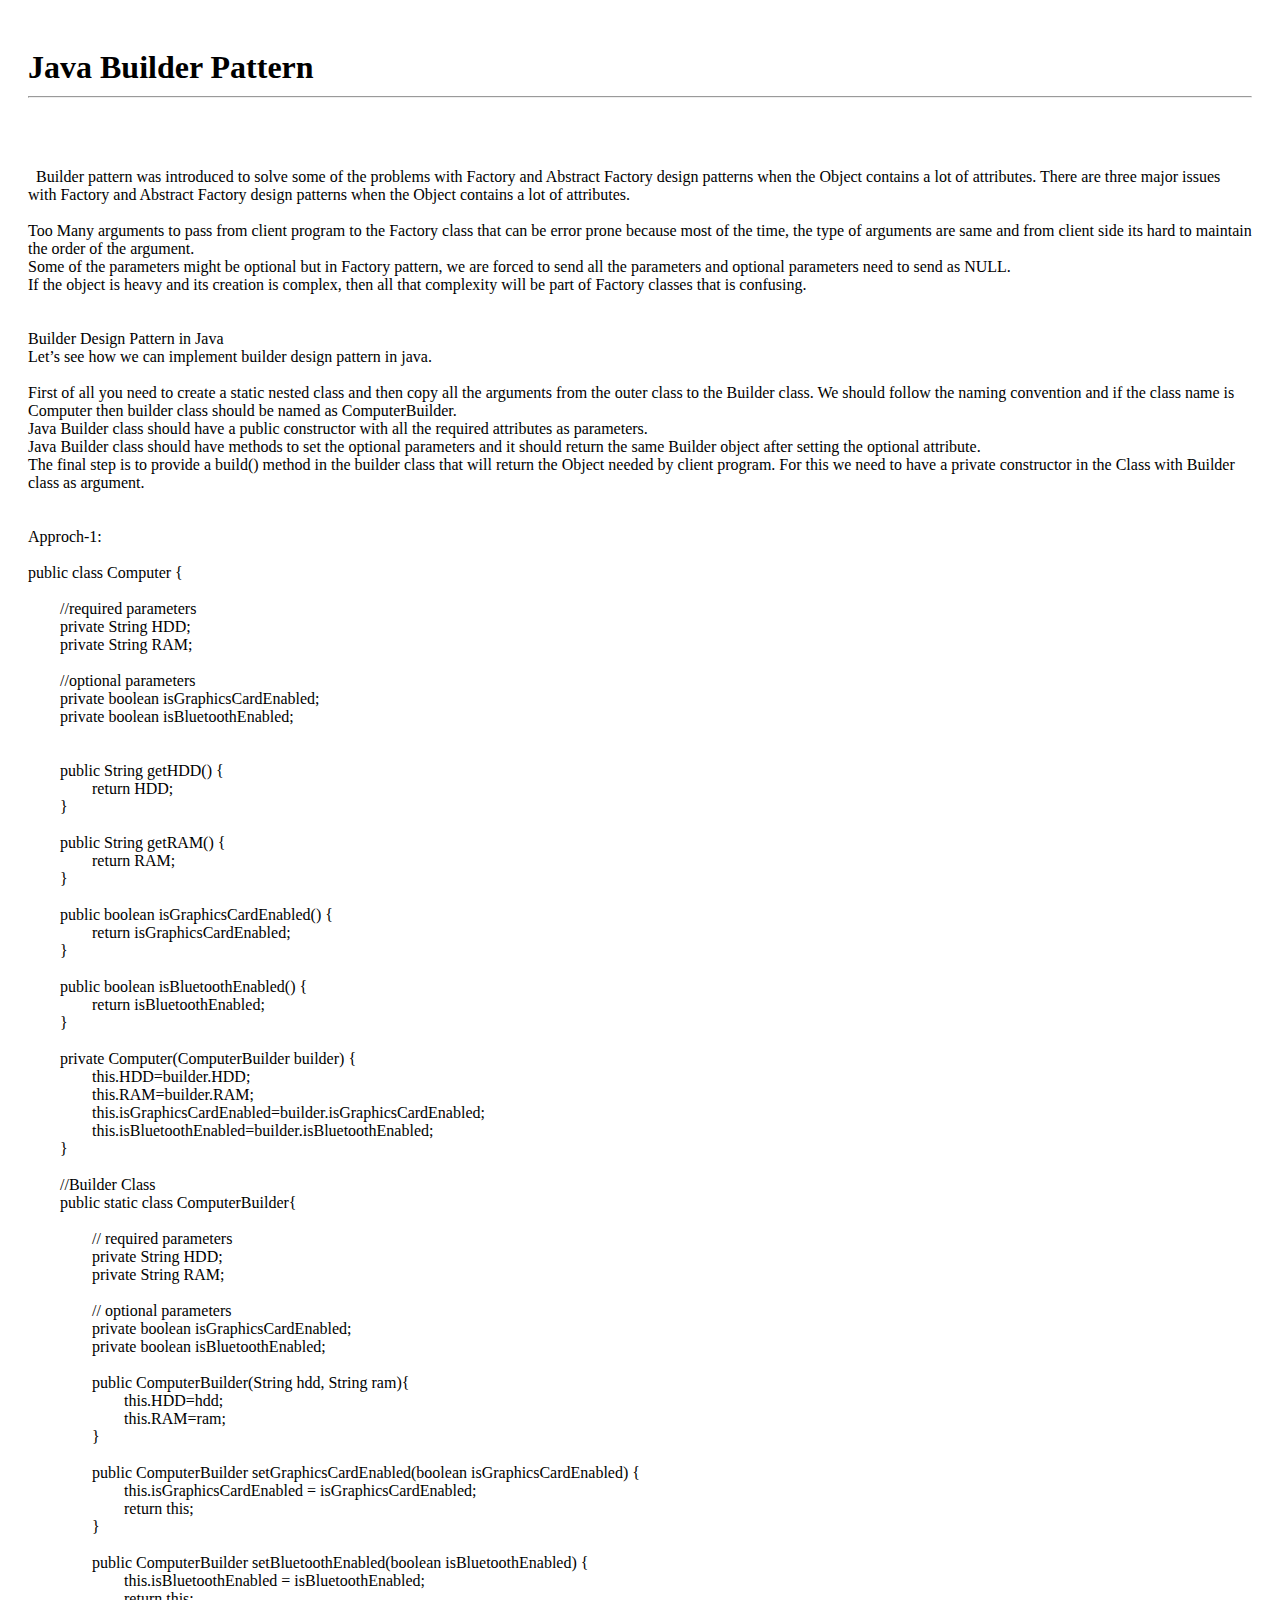
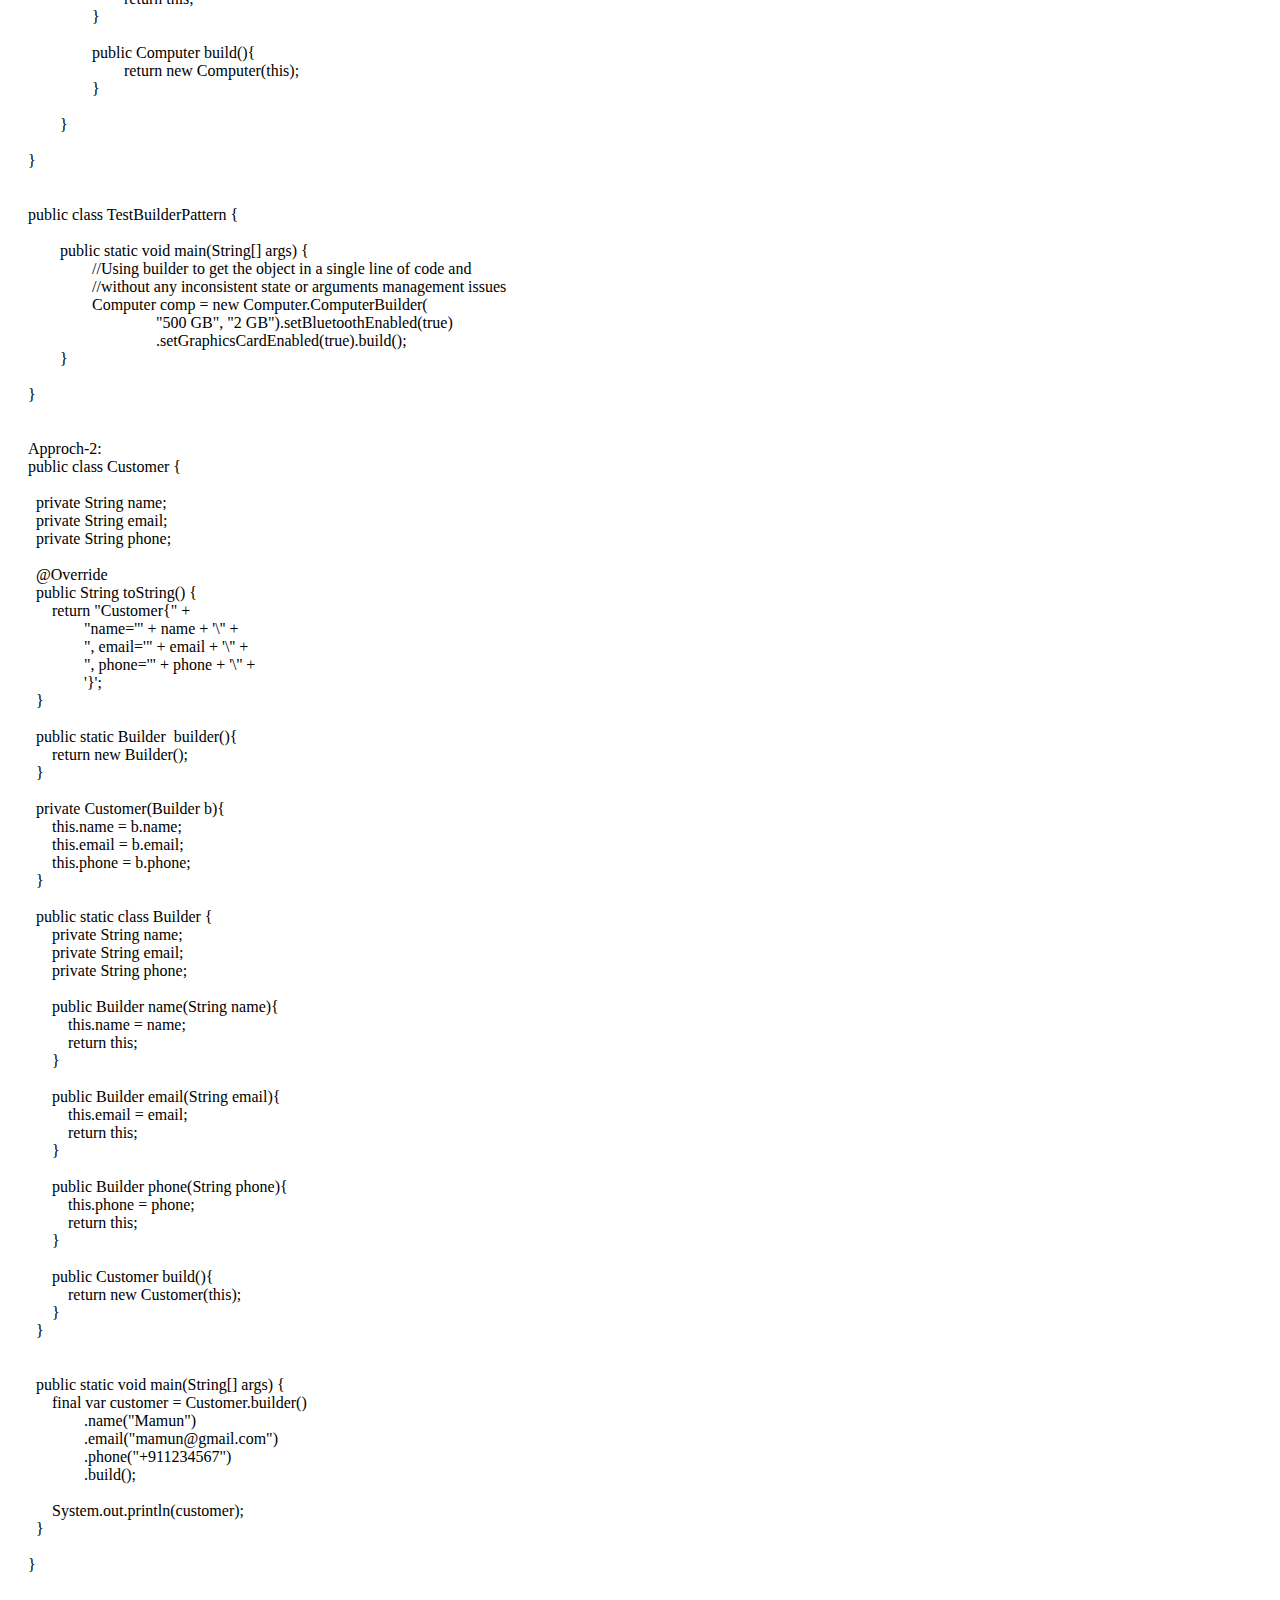
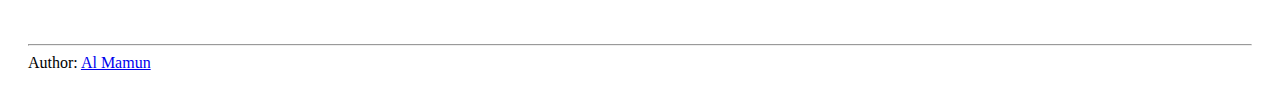
<file: articles/java-builder-pattern.html>
<!DOCTYPE html>
<html>
<head>
  <!-- Google tag (gtag.js) -->
  <script async src="https://www.googletagmanager.com/gtag/js?id=G-QF8LYW219D"></script>
  <script>
    window.dataLayer = window.dataLayer || [];
    function gtag(){dataLayer.push(arguments);}
    gtag('js', new Date());

    gtag('config', 'G-QF8LYW219D');
  </script>
	<meta charset="utf-8">
	<meta name="viewport" content="width=device-width, initial-scale=1">
	<title>Most Used GIT Cmds</title>
  <meta name="description" content="Java/SpringBoot/Microservice professionals | 8+ years experienced in SpringBoot, Angular Full-Stack development | Developing business solutions, worked as a core developer and led a team | Lives in Dubai, UAE">
  <meta name="keywords" content="Java, Spring Boot, Spring Framework, Microservice, Grails Framework, JPA, Hibernate, MySQL, Oracle, PostgreSQL, JasperReports, JasperSoft Studio, JavaScript, jQuery, HTML, CSS, mamun7025, al-mamun-sa">
  <meta name="author" content="Al Mamun">

</head>
<body style="padding: 20px;">


<h1 style="margin-bottom: 10px;">Java Builder Pattern</h1>
<hr>

<p style="white-space: pre-wrap;">


  Builder pattern was introduced to solve some of the problems with Factory and Abstract Factory design patterns when the Object contains a lot of attributes. There are three major issues with Factory and Abstract Factory design patterns when the Object contains a lot of attributes.

Too Many arguments to pass from client program to the Factory class that can be error prone because most of the time, the type of arguments are same and from client side its hard to maintain the order of the argument.
Some of the parameters might be optional but in Factory pattern, we are forced to send all the parameters and optional parameters need to send as NULL.
If the object is heavy and its creation is complex, then all that complexity will be part of Factory classes that is confusing.


Builder Design Pattern in Java
Let’s see how we can implement builder design pattern in java.

First of all you need to create a static nested class and then copy all the arguments from the outer class to the Builder class. We should follow the naming convention and if the class name is Computer then builder class should be named as ComputerBuilder.
Java Builder class should have a public constructor with all the required attributes as parameters.
Java Builder class should have methods to set the optional parameters and it should return the same Builder object after setting the optional attribute.
The final step is to provide a build() method in the builder class that will return the Object needed by client program. For this we need to have a private constructor in the Class with Builder class as argument.


Approch-1:

public class Computer {
	
	//required parameters
	private String HDD;
	private String RAM;
	
	//optional parameters
	private boolean isGraphicsCardEnabled;
	private boolean isBluetoothEnabled;
	

	public String getHDD() {
		return HDD;
	}

	public String getRAM() {
		return RAM;
	}

	public boolean isGraphicsCardEnabled() {
		return isGraphicsCardEnabled;
	}

	public boolean isBluetoothEnabled() {
		return isBluetoothEnabled;
	}
	
	private Computer(ComputerBuilder builder) {
		this.HDD=builder.HDD;
		this.RAM=builder.RAM;
		this.isGraphicsCardEnabled=builder.isGraphicsCardEnabled;
		this.isBluetoothEnabled=builder.isBluetoothEnabled;
	}
	
	//Builder Class
	public static class ComputerBuilder{

		// required parameters
		private String HDD;
		private String RAM;

		// optional parameters
		private boolean isGraphicsCardEnabled;
		private boolean isBluetoothEnabled;
		
		public ComputerBuilder(String hdd, String ram){
			this.HDD=hdd;
			this.RAM=ram;
		}

		public ComputerBuilder setGraphicsCardEnabled(boolean isGraphicsCardEnabled) {
			this.isGraphicsCardEnabled = isGraphicsCardEnabled;
			return this;
		}

		public ComputerBuilder setBluetoothEnabled(boolean isBluetoothEnabled) {
			this.isBluetoothEnabled = isBluetoothEnabled;
			return this;
		}
		
		public Computer build(){
			return new Computer(this);
		}

	}

}


public class TestBuilderPattern {

	public static void main(String[] args) {
		//Using builder to get the object in a single line of code and 
                //without any inconsistent state or arguments management issues		
		Computer comp = new Computer.ComputerBuilder(
				"500 GB", "2 GB").setBluetoothEnabled(true)
				.setGraphicsCardEnabled(true).build();
	}

}


Approch-2:
public class Customer {

  private String name;
  private String email;
  private String phone;

  @Override
  public String toString() {
      return "Customer{" +
              "name='" + name + '\'' +
              ", email='" + email + '\'' +
              ", phone='" + phone + '\'' +
              '}';
  }

  public static Builder  builder(){
      return new Builder();
  }

  private Customer(Builder b){
      this.name = b.name;
      this.email = b.email;
      this.phone = b.phone;
  }

  public static class Builder {
      private String name;
      private String email;
      private String phone;

      public Builder name(String name){
          this.name = name;
          return this;
      }

      public Builder email(String email){
          this.email = email;
          return this;
      }

      public Builder phone(String phone){
          this.phone = phone;
          return this;
      }

      public Customer build(){
          return new Customer(this);
      }
  }


  public static void main(String[] args) {
      final var customer = Customer.builder()
              .name("Mamun")
              .email("mamun@gmail.com")
              .phone("+911234567")
              .build();

      System.out.println(customer);
  }

}


  </p>


<hr>
<div class="credits">
Author: <a href="https://www.linkedin.com/in/al-mamun-sa/">Al Mamun</a>
</div>

</body>
</html>
</file>
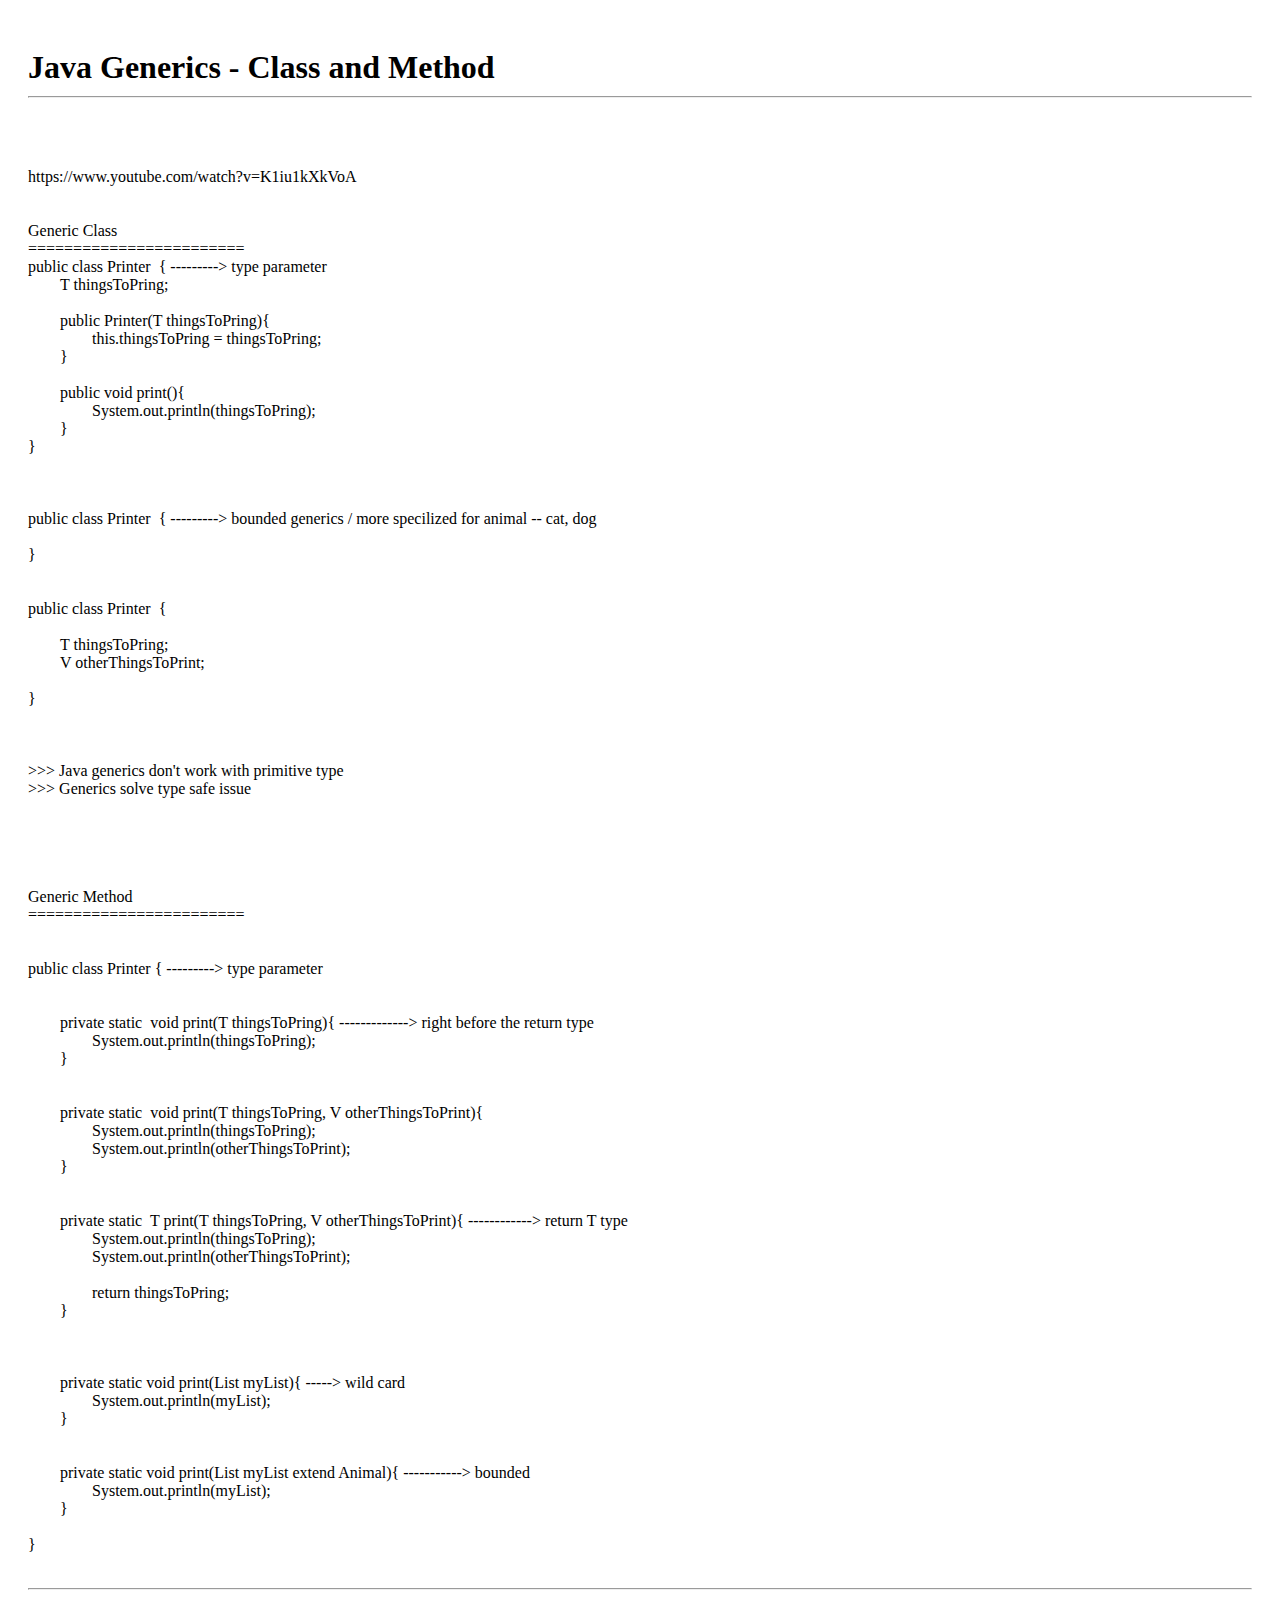
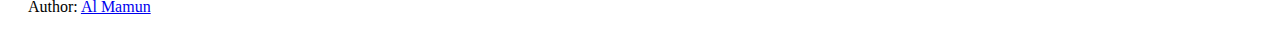
<file: articles/java-generics.html>
<!DOCTYPE html>
<html>
<head>
  <!-- Google tag (gtag.js) -->
  <script async src="https://www.googletagmanager.com/gtag/js?id=G-QF8LYW219D"></script>
  <script>
    window.dataLayer = window.dataLayer || [];
    function gtag(){dataLayer.push(arguments);}
    gtag('js', new Date());

    gtag('config', 'G-QF8LYW219D');
  </script>
	<meta charset="utf-8">
	<meta name="viewport" content="width=device-width, initial-scale=1">
	<title>Most Used GIT Cmds</title>
  <meta name="description" content="Java/SpringBoot/Microservice professionals | 8+ years experienced in SpringBoot, Angular Full-Stack development | Developing business solutions, worked as a core developer and led a team | Lives in Dubai, UAE">
  <meta name="keywords" content="Java, Spring Boot, Spring Framework, Microservice, Grails Framework, JPA, Hibernate, MySQL, Oracle, PostgreSQL, JasperReports, JasperSoft Studio, JavaScript, jQuery, HTML, CSS, mamun7025, al-mamun-sa">
  <meta name="author" content="Al Mamun">

</head>
<body style="padding: 20px;">


<h1 style="margin-bottom: 10px;">Java Generics - Class and Method</h1>
<hr>

<p style="white-space: pre-wrap;">

	
https://www.youtube.com/watch?v=K1iu1kXkVoA


Generic Class
========================
public class Printer <T> { ---------> type parameter
	T thingsToPring;

	public Printer(T thingsToPring){
		this.thingsToPring = thingsToPring;
	}

	public void print(){
		System.out.println(thingsToPring);
	}
}



public class Printer <T extend Animal> { ---------> bounded generics / more specilized for animal -- cat, dog
	
}


public class Printer <T, V> {

	T thingsToPring;
	V otherThingsToPrint;
	
}



>>> Java generics don't work with primitive type
>>> Generics solve type safe issue





Generic Method
========================


public class Printer { ---------> type parameter
	

	private static <T> void print(T thingsToPring){ -------------> right before the return type
		System.out.println(thingsToPring);
	}


	private static <T, V> void print(T thingsToPring, V otherThingsToPrint){
		System.out.println(thingsToPring);
		System.out.println(otherThingsToPrint);
	}


	private static <T, V> T print(T thingsToPring, V otherThingsToPrint){ ------------> return T type
		System.out.println(thingsToPring);
		System.out.println(otherThingsToPrint);

		return thingsToPring;
	}



	private static void print(List<?> myList){ -----> wild card
		System.out.println(myList);
	}


	private static void print(List<?> myList extend Animal){ -----------> bounded
		System.out.println(myList);
	}

}

</p>


<hr>
<div class="credits">
Author: <a href="https://www.linkedin.com/in/al-mamun-sa/">Al Mamun</a>
</div>

</body>
</html>
</file>
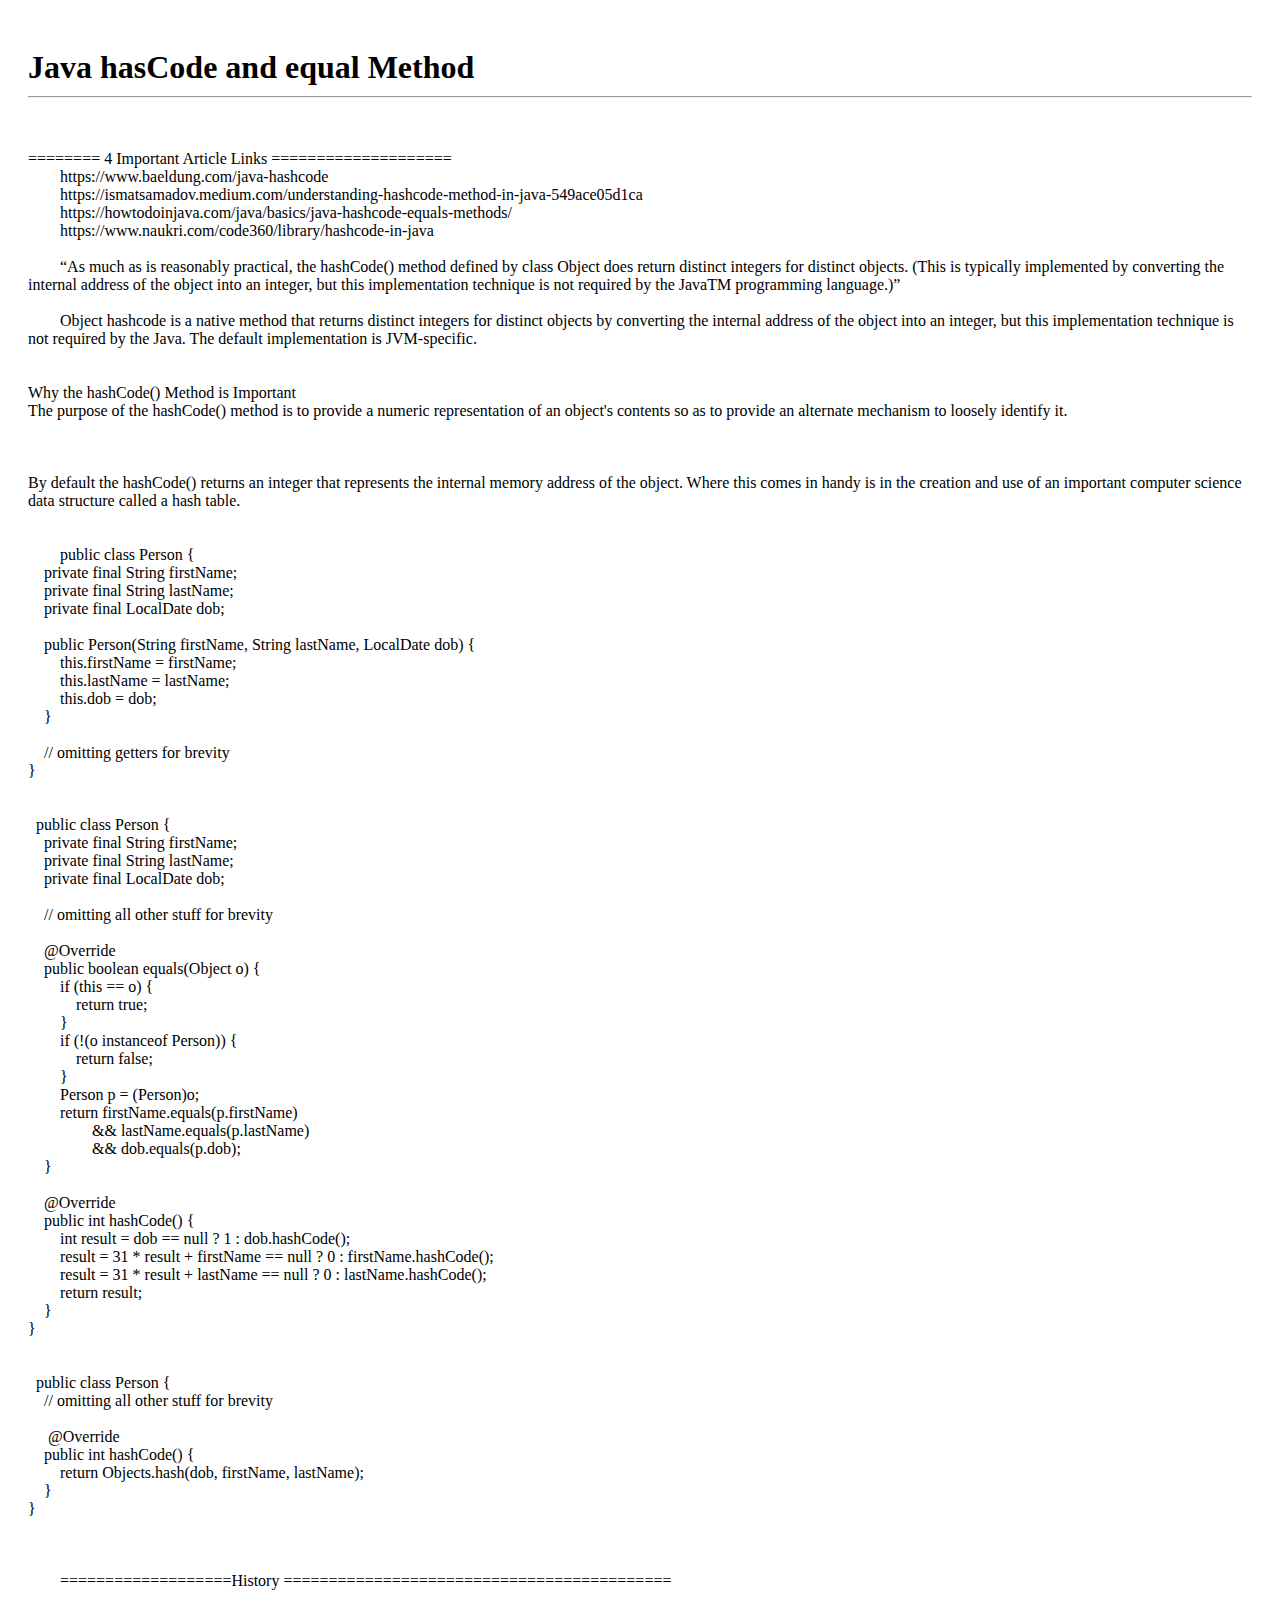
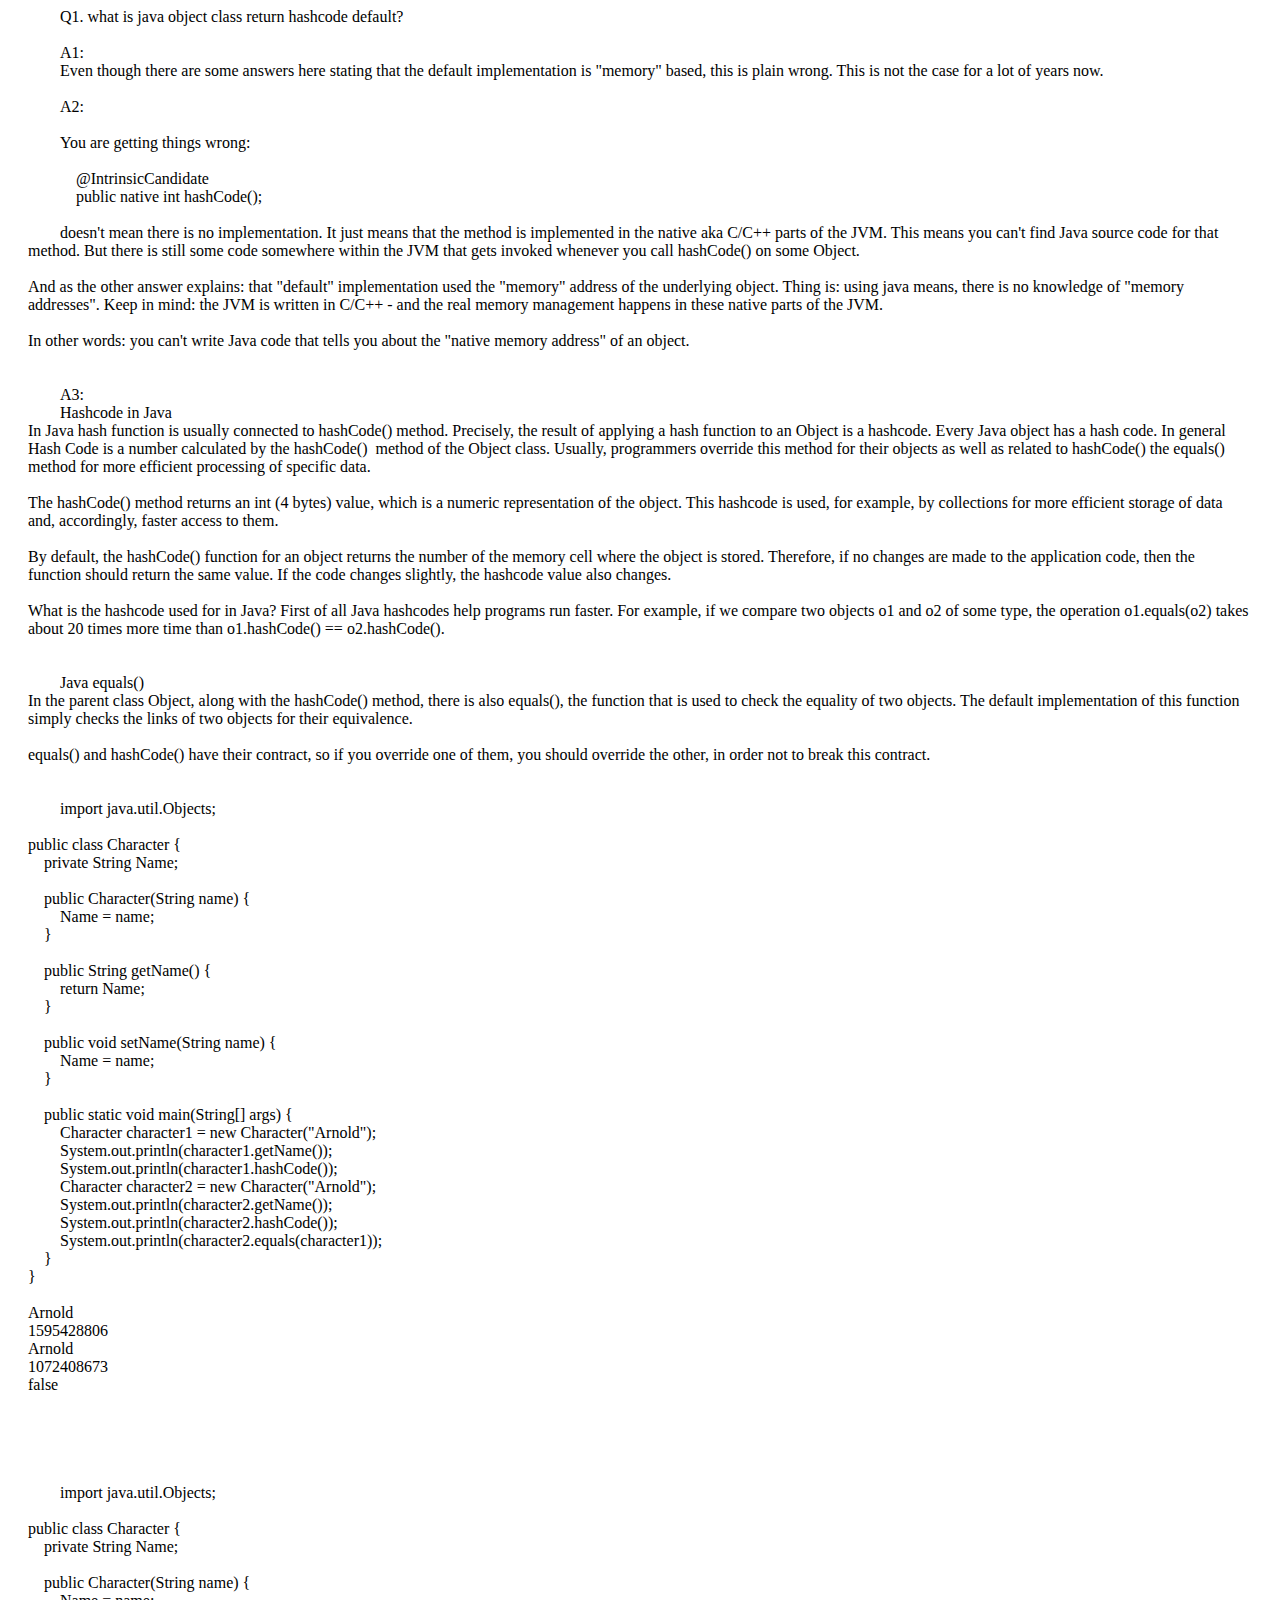
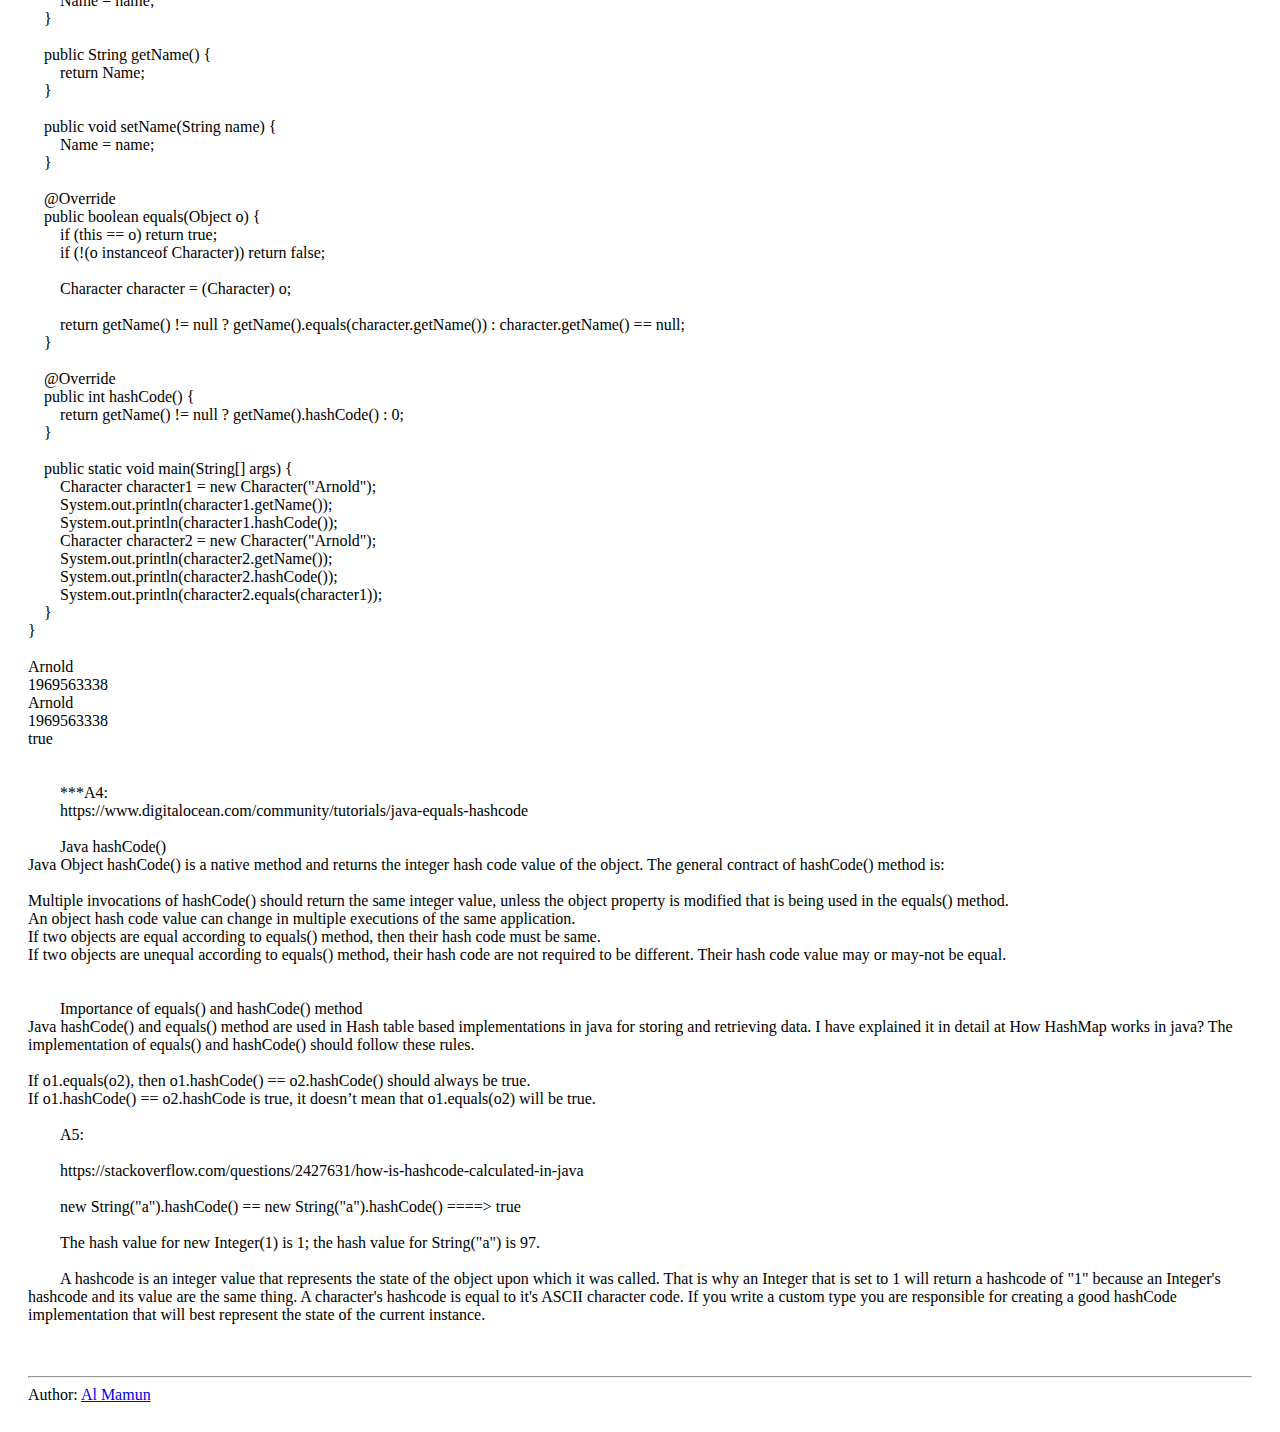
<file: articles/java-hashcode-and-equal.html>
<!DOCTYPE html>
<html>
<head>
  <!-- Google tag (gtag.js) -->
  <script async src="https://www.googletagmanager.com/gtag/js?id=G-QF8LYW219D"></script>
  <script>
    window.dataLayer = window.dataLayer || [];
    function gtag(){dataLayer.push(arguments);}
    gtag('js', new Date());

    gtag('config', 'G-QF8LYW219D');
  </script>
	<meta charset="utf-8">
	<meta name="viewport" content="width=device-width, initial-scale=1">
	<title>Most Used GIT Cmds</title>
  <meta name="description" content="Java/SpringBoot/Microservice professionals | 8+ years experienced in SpringBoot, Angular Full-Stack development | Developing business solutions, worked as a core developer and led a team | Lives in Dubai, UAE">
  <meta name="keywords" content="Java, Spring Boot, Spring Framework, Microservice, Grails Framework, JPA, Hibernate, MySQL, Oracle, PostgreSQL, JasperReports, JasperSoft Studio, JavaScript, jQuery, HTML, CSS, mamun7025, al-mamun-sa">
  <meta name="author" content="Al Mamun">

</head>
<body style="padding: 20px;">


<h1 style="margin-bottom: 10px;">Java hasCode and equal Method</h1>
<hr>

<p style="white-space: pre-wrap;">

======== 4 Important Article Links ====================
	https://www.baeldung.com/java-hashcode
	https://ismatsamadov.medium.com/understanding-hashcode-method-in-java-549ace05d1ca
	https://howtodoinjava.com/java/basics/java-hashcode-equals-methods/
	https://www.naukri.com/code360/library/hashcode-in-java

	“As much as is reasonably practical, the hashCode() method defined by class Object does return distinct integers for distinct objects. (This is typically implemented by converting the internal address of the object into an integer, but this implementation technique is not required by the JavaTM programming language.)”

	Object hashcode is a native method that returns distinct integers for distinct objects by converting the internal address of the object into an integer, but this implementation technique is not required by the Java. The default implementation is JVM-specific.


Why the hashCode() Method is Important
The purpose of the hashCode() method is to provide a numeric representation of an object's contents so as to provide an alternate mechanism to loosely identify it.



By default the hashCode() returns an integer that represents the internal memory address of the object. Where this comes in handy is in the creation and use of an important computer science data structure called a hash table.
  

	public class Person {
    private final String firstName;
    private final String lastName;
    private final LocalDate dob;

    public Person(String firstName, String lastName, LocalDate dob) {
        this.firstName = firstName;
        this.lastName = lastName;
        this.dob = dob;
    }

    // omitting getters for brevity
}


  public class Person {
    private final String firstName;
    private final String lastName;
    private final LocalDate dob;

    // omitting all other stuff for brevity

    @Override
    public boolean equals(Object o) {
        if (this == o) {
            return true;
        }
        if (!(o instanceof Person)) {
            return false;
        }
        Person p = (Person)o;
        return firstName.equals(p.firstName)
                && lastName.equals(p.lastName)
                && dob.equals(p.dob);
    }

    @Override
    public int hashCode() {
        int result = dob == null ? 1 : dob.hashCode();
        result = 31 * result + firstName == null ? 0 : firstName.hashCode();
        result = 31 * result + lastName == null ? 0 : lastName.hashCode();
        return result;
    }
}


  public class Person {
    // omitting all other stuff for brevity

     @Override
    public int hashCode() {
        return Objects.hash(dob, firstName, lastName);
    }
}



	===================History ===========================================

	Q1. what is java object class return hashcode default?

	A1:
	Even though there are some answers here stating that the default implementation is "memory" based, this is plain wrong. This is not the case for a lot of years now.

	A2:

	You are getting things wrong:
	
	    @IntrinsicCandidate
	    public native int hashCode();

	doesn't mean there is no implementation. It just means that the method is implemented in the native aka C/C++ parts of the JVM. This means you can't find Java source code for that method. But there is still some code somewhere within the JVM that gets invoked whenever you call hashCode() on some Object.

And as the other answer explains: that "default" implementation used the "memory" address of the underlying object. Thing is: using java means, there is no knowledge of "memory addresses". Keep in mind: the JVM is written in C/C++ - and the real memory management happens in these native parts of the JVM.

In other words: you can't write Java code that tells you about the "native memory address" of an object.


	A3:
	Hashcode in Java
In Java hash function is usually connected to hashCode() method. Precisely, the result of applying a hash function to an Object is a hashcode. Every Java object has a hash code. In general Hash Code is a number calculated by the hashCode()  method of the Object class. Usually, programmers override this method for their objects as well as related to hashCode() the equals() method for more efficient processing of specific data.

The hashCode() method returns an int (4 bytes) value, which is a numeric representation of the object. This hashcode is used, for example, by collections for more efficient storage of data and, accordingly, faster access to them.

By default, the hashCode() function for an object returns the number of the memory cell where the object is stored. Therefore, if no changes are made to the application code, then the function should return the same value. If the code changes slightly, the hashcode value also changes.

What is the hashcode used for in Java? First of all Java hashcodes help programs run faster. For example, if we compare two objects o1 and o2 of some type, the operation o1.equals(o2) takes about 20 times more time than o1.hashCode() == o2.hashCode(). 


	Java equals()
In the parent class Object, along with the hashCode() method, there is also equals(), the function that is used to check the equality of two objects. The default implementation of this function simply checks the links of two objects for their equivalence.

equals() and hashCode() have their contract, so if you override one of them, you should override the other, in order not to break this contract.


	import java.util.Objects;

public class Character {
    private String Name;

    public Character(String name) {
        Name = name;
    }

    public String getName() {
        return Name;
    }

    public void setName(String name) {
        Name = name;
    }

    public static void main(String[] args) {
        Character character1 = new Character("Arnold");
        System.out.println(character1.getName());
        System.out.println(character1.hashCode());
        Character character2 = new Character("Arnold");
        System.out.println(character2.getName());
        System.out.println(character2.hashCode());
        System.out.println(character2.equals(character1));
    }
}

Arnold
1595428806
Arnold
1072408673
false




	
	import java.util.Objects;

public class Character {
    private String Name;

    public Character(String name) {
        Name = name;
    }

    public String getName() {
        return Name;
    }

    public void setName(String name) {
        Name = name;
    }

    @Override
    public boolean equals(Object o) {
        if (this == o) return true;
        if (!(o instanceof Character)) return false;

        Character character = (Character) o;

        return getName() != null ? getName().equals(character.getName()) : character.getName() == null;
    }

    @Override
    public int hashCode() {
        return getName() != null ? getName().hashCode() : 0;
    }

    public static void main(String[] args) {
        Character character1 = new Character("Arnold");
        System.out.println(character1.getName());
        System.out.println(character1.hashCode());
        Character character2 = new Character("Arnold");
        System.out.println(character2.getName());
        System.out.println(character2.hashCode());
        System.out.println(character2.equals(character1));
    }
}

Arnold
1969563338
Arnold
1969563338
true


	***A4:
	https://www.digitalocean.com/community/tutorials/java-equals-hashcode

	Java hashCode()
Java Object hashCode() is a native method and returns the integer hash code value of the object. The general contract of hashCode() method is:

Multiple invocations of hashCode() should return the same integer value, unless the object property is modified that is being used in the equals() method.
An object hash code value can change in multiple executions of the same application.
If two objects are equal according to equals() method, then their hash code must be same.
If two objects are unequal according to equals() method, their hash code are not required to be different. Their hash code value may or may-not be equal.


	Importance of equals() and hashCode() method
Java hashCode() and equals() method are used in Hash table based implementations in java for storing and retrieving data. I have explained it in detail at How HashMap works in java? The implementation of equals() and hashCode() should follow these rules.

If o1.equals(o2), then o1.hashCode() == o2.hashCode() should always be true.
If o1.hashCode() == o2.hashCode is true, it doesn’t mean that o1.equals(o2) will be true.

	A5:

	https://stackoverflow.com/questions/2427631/how-is-hashcode-calculated-in-java

	new String("a").hashCode() == new String("a").hashCode() ====> true
	
	The hash value for new Integer(1) is 1; the hash value for String("a") is 97.

	A hashcode is an integer value that represents the state of the object upon which it was called. That is why an Integer that is set to 1 will return a hashcode of "1" because an Integer's hashcode and its value are the same thing. A character's hashcode is equal to it's ASCII character code. If you write a custom type you are responsible for creating a good hashCode implementation that will best represent the state of the current instance.
	
  </p>


<hr>
<div class="credits">
Author: <a href="https://www.linkedin.com/in/al-mamun-sa/">Al Mamun</a>
</div>

</body>
</html>
</file>
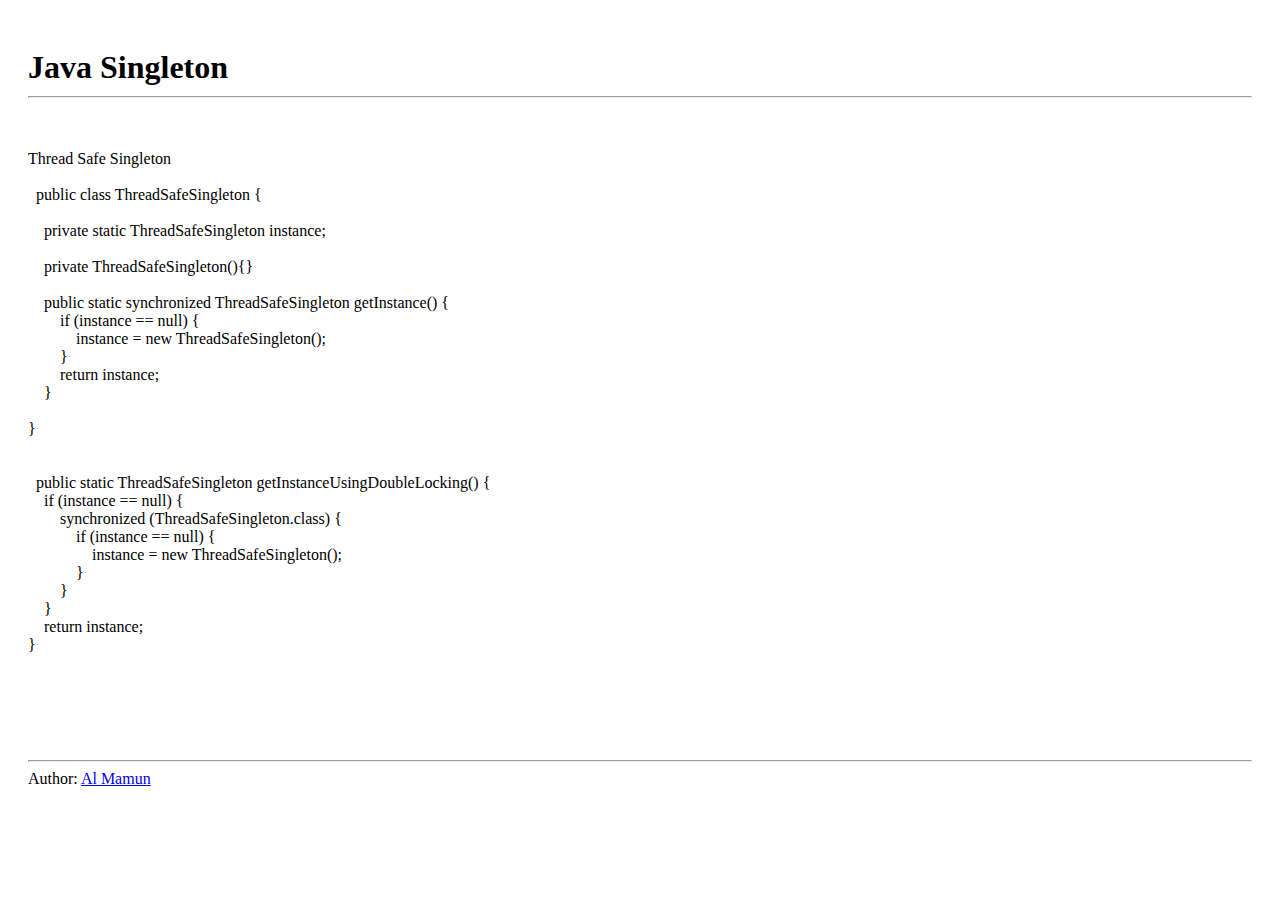
<file: articles/java-singleton.html>
<!DOCTYPE html>
<html>
<head>
  <!-- Google tag (gtag.js) -->
  <script async src="https://www.googletagmanager.com/gtag/js?id=G-QF8LYW219D"></script>
  <script>
    window.dataLayer = window.dataLayer || [];
    function gtag(){dataLayer.push(arguments);}
    gtag('js', new Date());

    gtag('config', 'G-QF8LYW219D');
  </script>
	<meta charset="utf-8">
	<meta name="viewport" content="width=device-width, initial-scale=1">
	<title>Most Used GIT Cmds</title>
  <meta name="description" content="Java/SpringBoot/Microservice professionals | 8+ years experienced in SpringBoot, Angular Full-Stack development | Developing business solutions, worked as a core developer and led a team | Lives in Dubai, UAE">
  <meta name="keywords" content="Java, Spring Boot, Spring Framework, Microservice, Grails Framework, JPA, Hibernate, MySQL, Oracle, PostgreSQL, JasperReports, JasperSoft Studio, JavaScript, jQuery, HTML, CSS, mamun7025, al-mamun-sa">
  <meta name="author" content="Al Mamun">

</head>
<body style="padding: 20px;">


<h1 style="margin-bottom: 10px;">Java Singleton</h1>
<hr>

<p style="white-space: pre-wrap;">

Thread Safe Singleton
  
  public class ThreadSafeSingleton {

    private static ThreadSafeSingleton instance;

    private ThreadSafeSingleton(){}

    public static synchronized ThreadSafeSingleton getInstance() {
        if (instance == null) {
            instance = new ThreadSafeSingleton();
        }
        return instance;
    }

}


  public static ThreadSafeSingleton getInstanceUsingDoubleLocking() {
    if (instance == null) {
        synchronized (ThreadSafeSingleton.class) {
            if (instance == null) {
                instance = new ThreadSafeSingleton();
            }
        }
    }
    return instance;
}

  


  </p>


<hr>
<div class="credits">
Author: <a href="https://www.linkedin.com/in/al-mamun-sa/">Al Mamun</a>
</div>

</body>
</html>
</file>
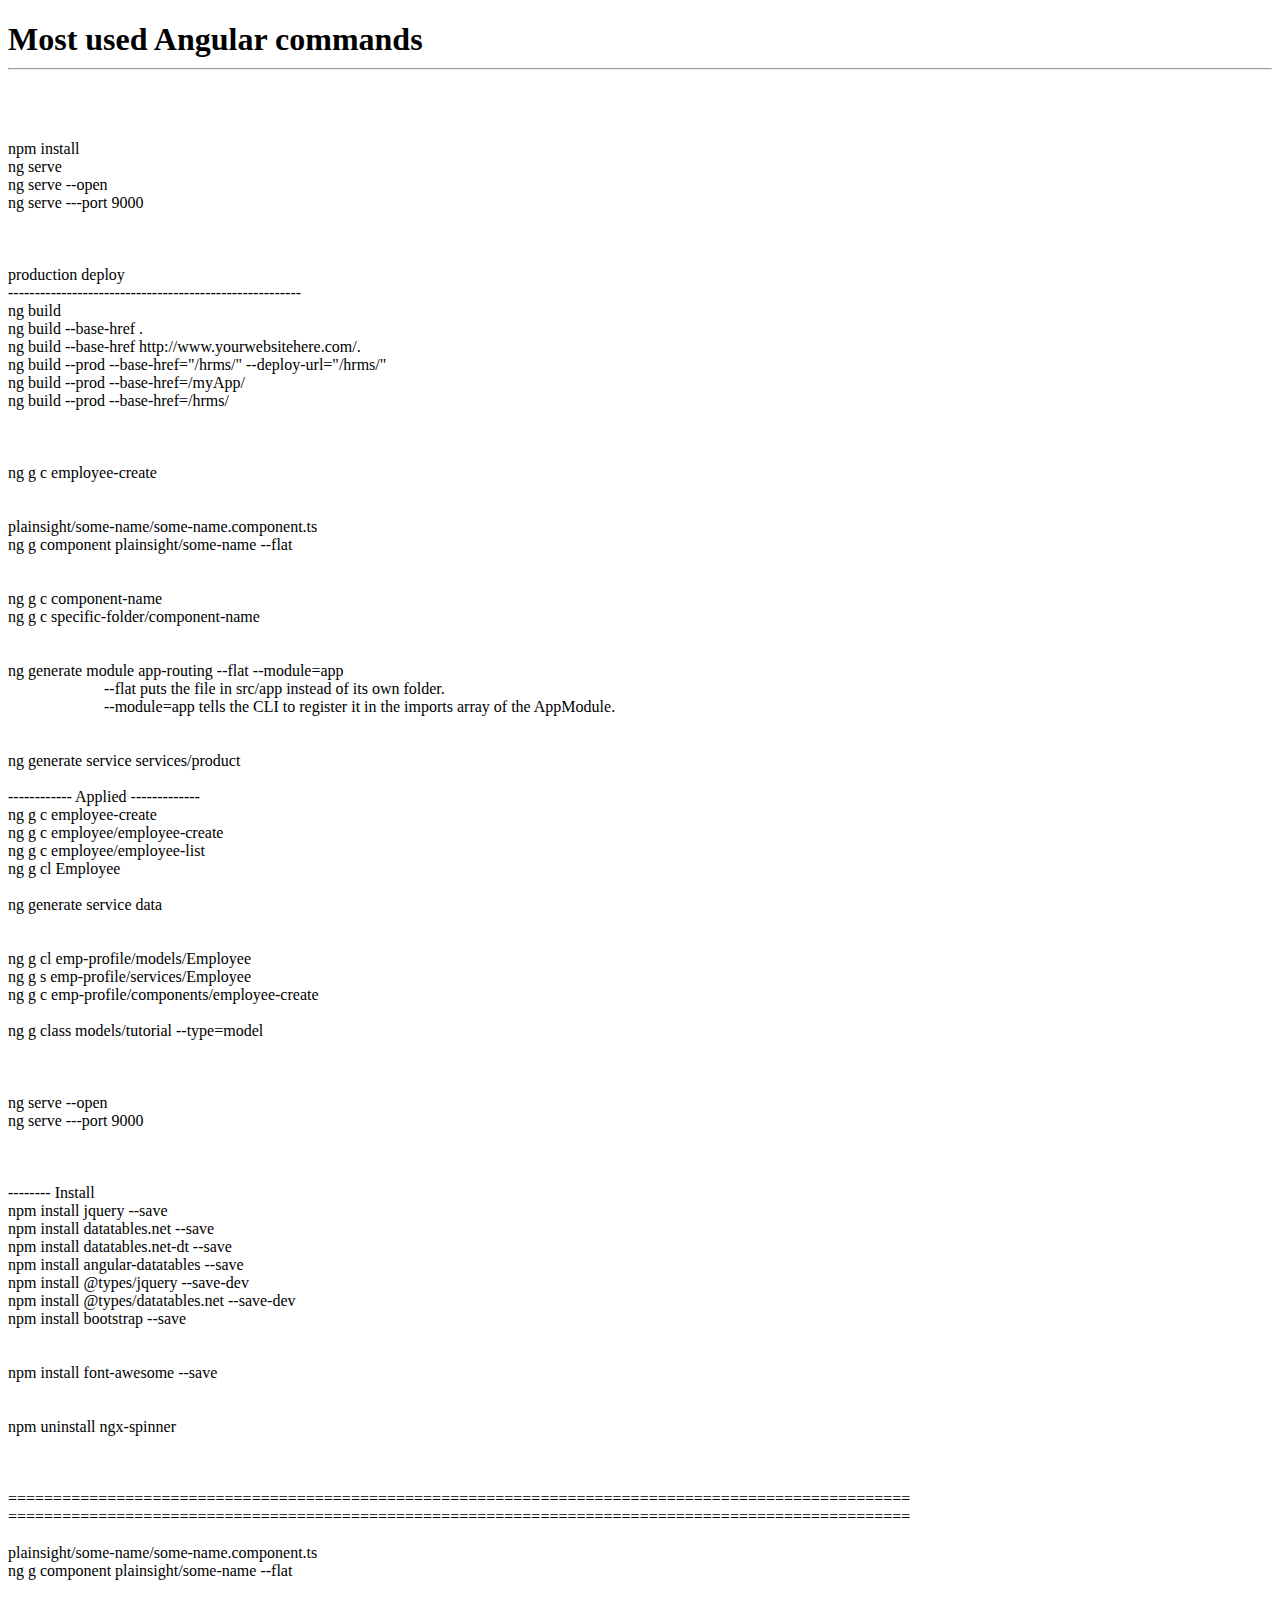
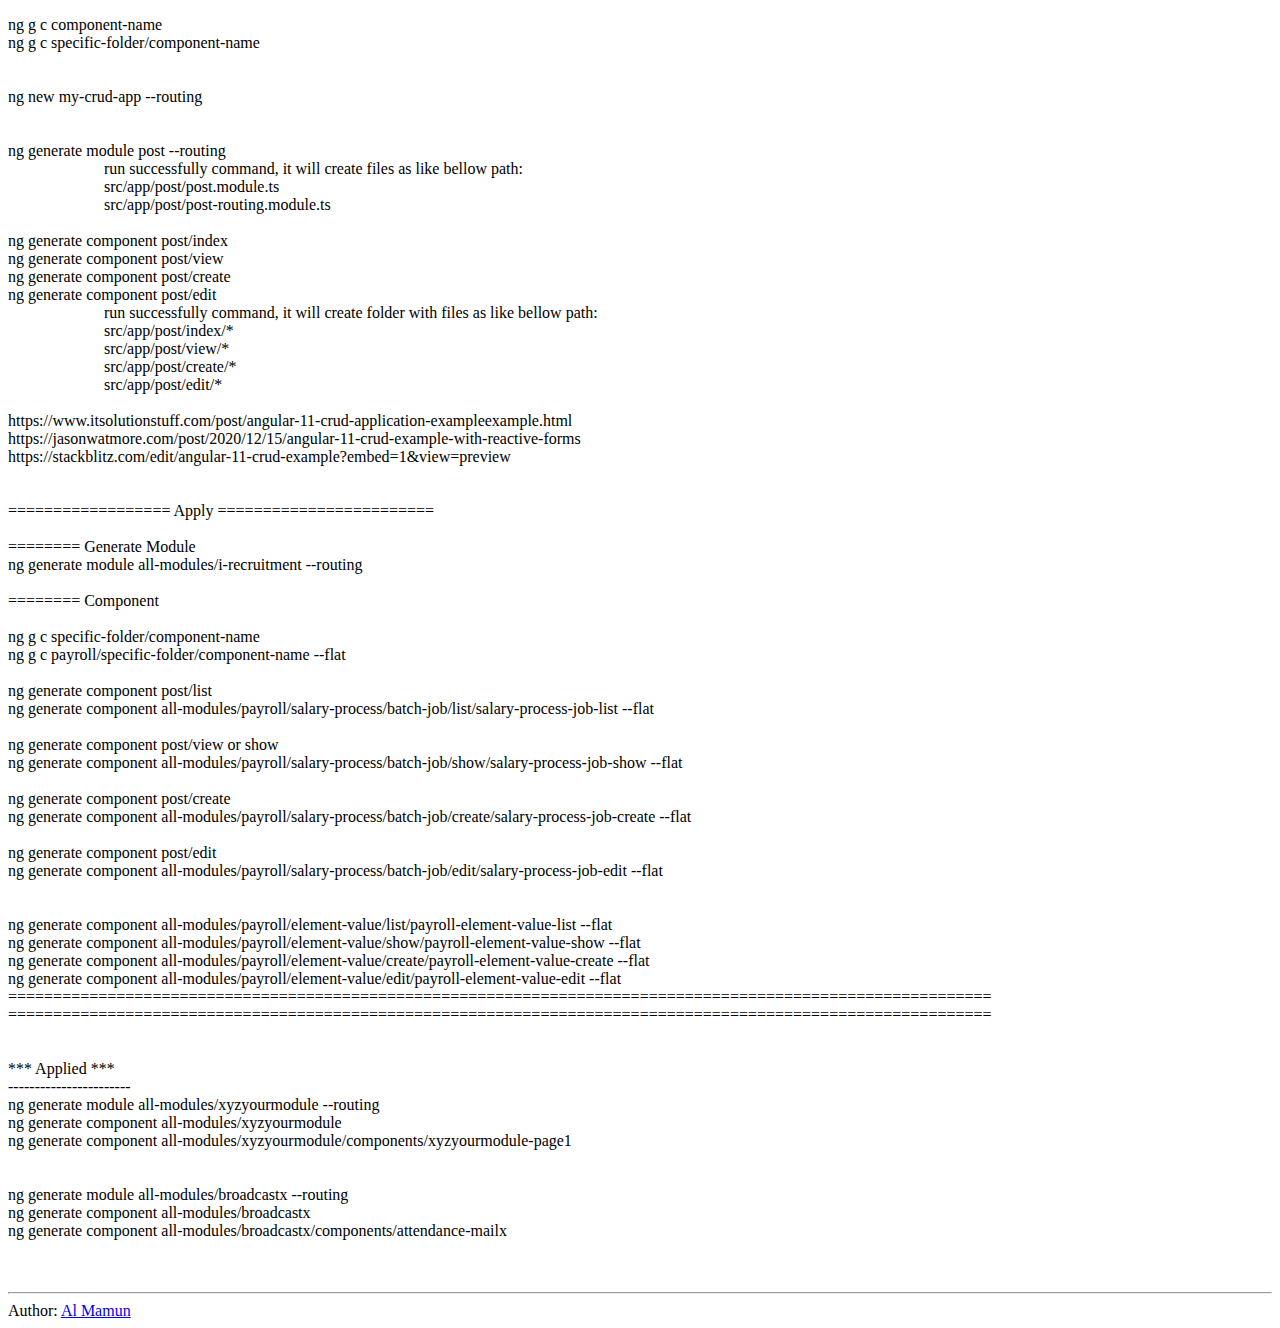
<file: articles/most-used-angular-cmds.html>
<!DOCTYPE html>
<html>
<head>
  <!-- Google tag (gtag.js) -->
  <script async src="https://www.googletagmanager.com/gtag/js?id=G-QF8LYW219D"></script>
  <script>
    window.dataLayer = window.dataLayer || [];
    function gtag(){dataLayer.push(arguments);}
    gtag('js', new Date());

    gtag('config', 'G-QF8LYW219D');
  </script>
	<meta charset="utf-8">
	<meta name="viewport" content="width=device-width, initial-scale=1">
	<title>Most Used Angular Cmds</title>
	<meta name="description" content="Java/SpringBoot/Microservice professionals | 7+ years experienced in SpringBoot, Angular Full-Stack development | Developing business solutions, worked as a core developer and led a team | Lives in Dubai, UAE">
	<meta name="keywords" content="Java, Spring Boot, Spring Framework, Microservice, Grails Framework, JPA, Hibernate, MySQL, Oracle, PostgreSQL, JasperReports, JasperSoft Studio, JavaScript, jQuery, HTML, CSS, mamun7025, al-mamun-sa">
	<meta name="author" content="Al Mamun">
  
</head>
<body>

<h1 style="margin-bottom: 10px;">Most used Angular commands</h1>
<hr>	

<p style="white-space: pre-wrap;">


npm install
ng serve
ng serve --open
ng serve ---port 9000



production deploy
-------------------------------------------------------
ng build
ng build --base-href .
ng build --base-href http://www.yourwebsitehere.com/.
ng build --prod --base-href="/hrms/" --deploy-url="/hrms/"
ng build --prod --base-href=/myApp/
ng build --prod --base-href=/hrms/



ng g c employee-create


plainsight/some-name/some-name.component.ts
ng g component plainsight/some-name --flat


ng g c component-name
ng g c specific-folder/component-name


ng generate module app-routing --flat --module=app
			--flat puts the file in src/app instead of its own folder.
			--module=app tells the CLI to register it in the imports array of the AppModule.


ng generate service services/product

------------ Applied -------------
ng g c employee-create
ng g c employee/employee-create
ng g c employee/employee-list
ng g cl Employee

ng generate service data


ng g cl emp-profile/models/Employee
ng g s emp-profile/services/Employee
ng g c emp-profile/components/employee-create

ng g class models/tutorial --type=model



ng serve --open
ng serve ---port 9000



-------- Install
npm install jquery --save
npm install datatables.net --save
npm install datatables.net-dt --save
npm install angular-datatables --save
npm install @types/jquery --save-dev
npm install @types/datatables.net --save-dev
npm install bootstrap --save


npm install font-awesome --save


npm uninstall ngx-spinner



====================================================================================================
====================================================================================================

plainsight/some-name/some-name.component.ts
ng g component plainsight/some-name --flat


ng g c component-name
ng g c specific-folder/component-name


ng new my-crud-app --routing


ng generate module post --routing
			run successfully command, it will create files as like bellow path:
			src/app/post/post.module.ts
			src/app/post/post-routing.module.ts

ng generate component post/index
ng generate component post/view
ng generate component post/create
ng generate component post/edit
			run successfully command, it will create folder with files as like bellow path:
			src/app/post/index/*
			src/app/post/view/*
			src/app/post/create/*
			src/app/post/edit/*

https://www.itsolutionstuff.com/post/angular-11-crud-application-exampleexample.html
https://jasonwatmore.com/post/2020/12/15/angular-11-crud-example-with-reactive-forms
https://stackblitz.com/edit/angular-11-crud-example?embed=1&view=preview


================== Apply ========================

======== Generate Module
ng generate module all-modules/i-recruitment --routing

======== Component

ng g c specific-folder/component-name
ng g c payroll/specific-folder/component-name --flat

ng generate component post/list
ng generate component all-modules/payroll/salary-process/batch-job/list/salary-process-job-list --flat

ng generate component post/view or show
ng generate component all-modules/payroll/salary-process/batch-job/show/salary-process-job-show --flat

ng generate component post/create
ng generate component all-modules/payroll/salary-process/batch-job/create/salary-process-job-create --flat

ng generate component post/edit
ng generate component all-modules/payroll/salary-process/batch-job/edit/salary-process-job-edit --flat


ng generate component all-modules/payroll/element-value/list/payroll-element-value-list --flat
ng generate component all-modules/payroll/element-value/show/payroll-element-value-show --flat
ng generate component all-modules/payroll/element-value/create/payroll-element-value-create --flat
ng generate component all-modules/payroll/element-value/edit/payroll-element-value-edit --flat
=============================================================================================================
=============================================================================================================


*** Applied *** 
-----------------------
ng generate module all-modules/xyzyourmodule --routing
ng generate component all-modules/xyzyourmodule
ng generate component all-modules/xyzyourmodule/components/xyzyourmodule-page1


ng generate module all-modules/broadcastx --routing
ng generate component all-modules/broadcastx
ng generate component all-modules/broadcastx/components/attendance-mailx

		<p>

<hr>
<div class="credits">
Author: <a href="https://www.linkedin.com/in/al-mamun-sa/">Al Mamun</a>
</div>

</body>
</html>
</file>
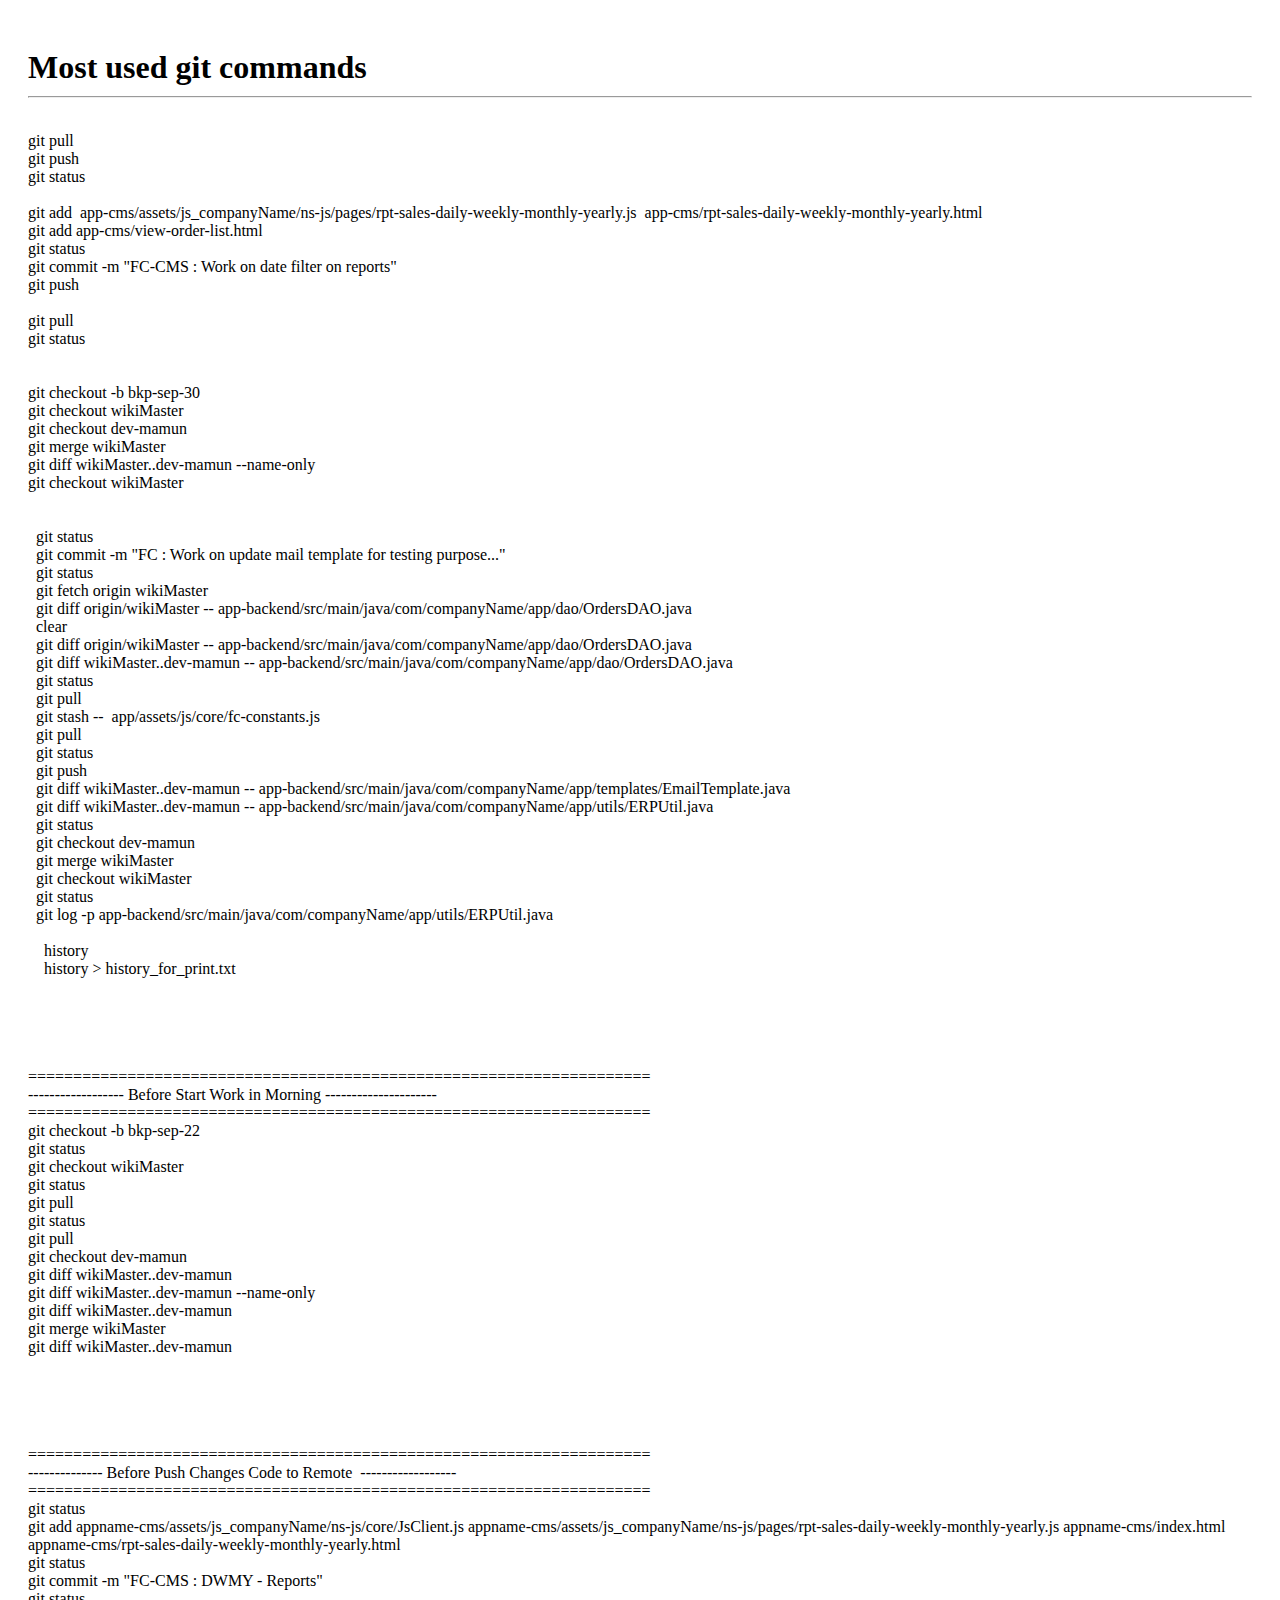
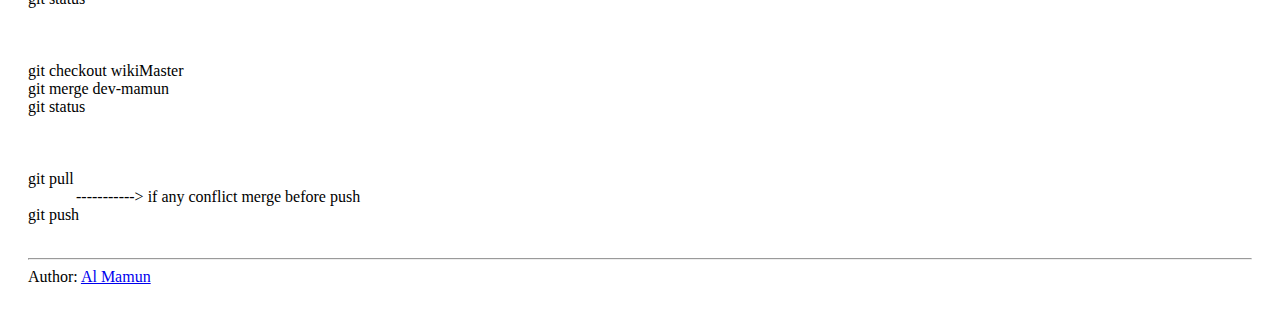
<file: articles/most-used-git-cmds.html>
<!DOCTYPE html>
<html>
<head>
  <!-- Google tag (gtag.js) -->
  <script async src="https://www.googletagmanager.com/gtag/js?id=G-QF8LYW219D"></script>
  <script>
    window.dataLayer = window.dataLayer || [];
    function gtag(){dataLayer.push(arguments);}
    gtag('js', new Date());

    gtag('config', 'G-QF8LYW219D');
  </script>
	<meta charset="utf-8">
	<meta name="viewport" content="width=device-width, initial-scale=1">
	<title>Most Used GIT Cmds</title>
  <meta name="description" content="Java/SpringBoot/Microservice professionals | 7+ years experienced in SpringBoot, Angular Full-Stack development | Developing business solutions, worked as a core developer and led a team | Lives in Dubai, UAE">
  <meta name="keywords" content="Java, Spring Boot, Spring Framework, Microservice, Grails Framework, JPA, Hibernate, MySQL, Oracle, PostgreSQL, JasperReports, JasperSoft Studio, JavaScript, jQuery, HTML, CSS, mamun7025, al-mamun-sa">
  <meta name="author" content="Al Mamun">

</head>
<body style="padding: 20px;">


<h1 style="margin-bottom: 10px;">Most used git commands</h1>
<hr>

<p style="white-space: pre-wrap;">
git pull
git push
git status

git add  app-cms/assets/js_companyName/ns-js/pages/rpt-sales-daily-weekly-monthly-yearly.js  app-cms/rpt-sales-daily-weekly-monthly-yearly.html
git add app-cms/view-order-list.html
git status
git commit -m "FC-CMS : Work on date filter on reports"
git push

git pull
git status


git checkout -b bkp-sep-30
git checkout wikiMaster
git checkout dev-mamun
git merge wikiMaster
git diff wikiMaster..dev-mamun --name-only
git checkout wikiMaster


  git status
  git commit -m "FC : Work on update mail template for testing purpose..."
  git status
  git fetch origin wikiMaster
  git diff origin/wikiMaster -- app-backend/src/main/java/com/companyName/app/dao/OrdersDAO.java
  clear
  git diff origin/wikiMaster -- app-backend/src/main/java/com/companyName/app/dao/OrdersDAO.java
  git diff wikiMaster..dev-mamun -- app-backend/src/main/java/com/companyName/app/dao/OrdersDAO.java
  git status
  git pull
  git stash --  app/assets/js/core/fc-constants.js
  git pull
  git status
  git push
  git diff wikiMaster..dev-mamun -- app-backend/src/main/java/com/companyName/app/templates/EmailTemplate.java
  git diff wikiMaster..dev-mamun -- app-backend/src/main/java/com/companyName/app/utils/ERPUtil.java
  git status
  git checkout dev-mamun
  git merge wikiMaster
  git checkout wikiMaster
  git status
  git log -p app-backend/src/main/java/com/companyName/app/utils/ERPUtil.java

    history
    history > history_for_print.txt





=====================================================================
------------------ Before Start Work in Morning ---------------------
=====================================================================
git checkout -b bkp-sep-22
git status
git checkout wikiMaster
git status
git pull
git status
git pull
git checkout dev-mamun
git diff wikiMaster..dev-mamun
git diff wikiMaster..dev-mamun --name-only
git diff wikiMaster..dev-mamun
git merge wikiMaster
git diff wikiMaster..dev-mamun





=====================================================================
-------------- Before Push Changes Code to Remote  ------------------
=====================================================================
git status
git add appname-cms/assets/js_companyName/ns-js/core/JsClient.js appname-cms/assets/js_companyName/ns-js/pages/rpt-sales-daily-weekly-monthly-yearly.js appname-cms/index.html appname-cms/rpt-sales-daily-weekly-monthly-yearly.html
git status
git commit -m "FC-CMS : DWMY - Reports"
git status



git checkout wikiMaster
git merge dev-mamun
git status



git pull
            -----------> if any conflict merge before push
git push

</p>


<hr>
<div class="credits">
Author: <a href="https://www.linkedin.com/in/al-mamun-sa/">Al Mamun</a>
</div>

</body>
</html>
</file>
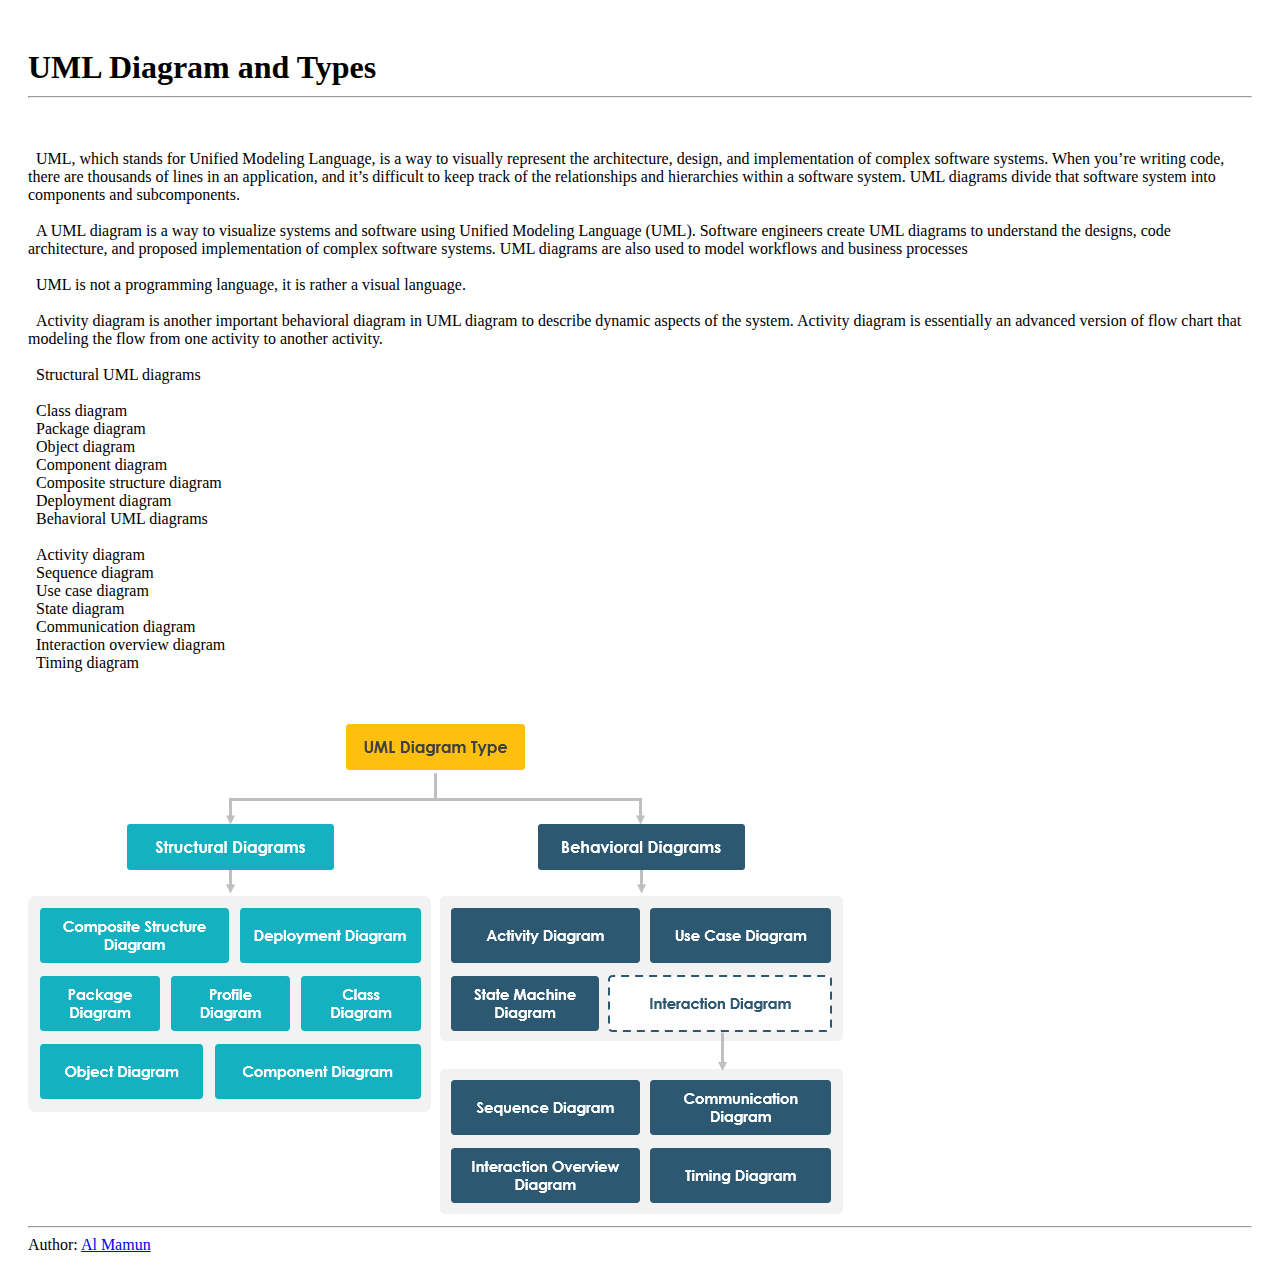
<file: articles/UML-Diagram.html>
<!DOCTYPE html>
<html>
<head>
  <!-- Google tag (gtag.js) -->
  <script async src="https://www.googletagmanager.com/gtag/js?id=G-QF8LYW219D"></script>
  <script>
    window.dataLayer = window.dataLayer || [];
    function gtag(){dataLayer.push(arguments);}
    gtag('js', new Date());

    gtag('config', 'G-QF8LYW219D');
  </script>
	<meta charset="utf-8">
	<meta name="viewport" content="width=device-width, initial-scale=1">
	<title>Most Used GIT Cmds</title>
  <meta name="description" content="Java/SpringBoot/Microservice professionals | 8+ years experienced in SpringBoot, Angular Full-Stack development | Developing business solutions, worked as a core developer and led a team | Lives in Dubai, UAE">
  <meta name="keywords" content="Java, Spring Boot, Spring Framework, Microservice, Grails Framework, JPA, Hibernate, MySQL, Oracle, PostgreSQL, JasperReports, JasperSoft Studio, JavaScript, jQuery, HTML, CSS, mamun7025, al-mamun-sa">
  <meta name="author" content="Al Mamun">

</head>
<body style="padding: 20px;">


<h1 style="margin-bottom: 10px;">UML Diagram and Types</h1>
<hr>

<p style="white-space: pre-wrap;">

  UML, which stands for Unified Modeling Language, is a way to visually represent the architecture, design, and implementation of complex software systems. When you’re writing code, there are thousands of lines in an application, and it’s difficult to keep track of the relationships and hierarchies within a software system. UML diagrams divide that software system into components and subcomponents.

  A UML diagram is a way to visualize systems and software using Unified Modeling Language (UML). Software engineers create UML diagrams to understand the designs, code architecture, and proposed implementation of complex software systems. UML diagrams are also used to model workflows and business processes

  UML is not a programming language, it is rather a visual language.

  Activity diagram is another important behavioral diagram in UML diagram to describe dynamic aspects of the system. Activity diagram is essentially an advanced version of flow chart that modeling the flow from one activity to another activity.

  Structural UML diagrams

  Class diagram
  Package diagram
  Object diagram
  Component diagram
  Composite structure diagram
  Deployment diagram
  Behavioral UML diagrams
  
  Activity diagram
  Sequence diagram
  Use case diagram
  State diagram
  Communication diagram
  Interaction overview diagram
  Timing diagram

  </p>

  <img src="assets/uml-diagram-types.png">


<hr>
<div class="credits">
Author: <a href="https://www.linkedin.com/in/al-mamun-sa/">Al Mamun</a>
</div>

</body>
</html>
</file>
<file: assets/css/style.css>
/*--------------------------------------------------------------
# General
--------------------------------------------------------------*/
body {
  background: #fff;
  color: #2f3138;
  font-family: "Open Sans", sans-serif;
}

a {
  color: #f82249;
  text-decoration: none;
  transition: 0.5s;
}

a:hover,
a:active,
a:focus {
  color: #f8234a;
  outline: none;
  text-decoration: none;
}

p {
  padding: 0;
  margin: 0 0 30px 0;
}

h1,
h2,
h3,
h4,
h5,
h6 {
  font-family: "Raleway", sans-serif;
  font-weight: 400;
  margin: 0 0 20px 0;
  padding: 0;
  color: #0e1b4d;
}

.main-page {
  margin-top: 70px;
}

/* Prelaoder */
#preloader {
  position: fixed;
  left: 0;
  top: 0;
  z-index: 999;
  width: 100%;
  height: 100%;
  overflow: visible;
  background: #fff url("../img/preloader.svg") no-repeat center center;
}

/*--------------------------------------------------------------
# Back to top button
--------------------------------------------------------------*/
.back-to-top {
  position: fixed;
  visibility: hidden;
  opacity: 0;
  right: 15px;
  bottom: 15px;
  z-index: 996;
  background: #f82249;
  width: 40px;
  height: 40px;
  border-radius: 50px;
  transition: all 0.4s;
}

.back-to-top i {
  font-size: 28px;
  color: #fff;
  line-height: 0;
}

.back-to-top:hover {
  background: #f94a6a;
  color: #fff;
}

.back-to-top.active {
  visibility: visible;
  opacity: 1;
}

/* Sections Header
--------------------------------*/
.section-header {
  margin-bottom: 60px;
  position: relative;
  padding-bottom: 20px;
}

.section-header::before {
  content: "";
  position: absolute;
  display: block;
  width: 60px;
  height: 5px;
  background: #f82249;
  bottom: 0;
  left: calc(50% - 25px);
}

.section-header h2 {
  font-size: 36px;
  text-transform: uppercase;
  text-align: center;
  font-weight: 700;
  margin-bottom: 10px;
}

.section-header p {
  text-align: center;
  padding: 0;
  margin: 0;
  font-size: 18px;
  font-weight: 500;
  color: #9195a2;
}

.section-with-bg {
  background-color: #f6f7fd;
}

/*--------------------------------------------------------------
# Header
--------------------------------------------------------------*/
#header {
  height: 90px;
  position: fixed;
  left: 0;
  top: 0;
  right: 0;
  transition: all 0.5s;
  z-index: 997;
}

#header.header-scrolled,
#header.header-inner {
  background: rgba(6, 12, 34, 0.98);
  height: 70px;
}

#header #logo h1 {
  font-size: 36px;
  margin: 0;
  font-family: "Raleway", sans-serif;
  font-weight: 700;
  letter-spacing: 3px;
  text-transform: uppercase;
}

#header #logo h1 span {
  color: #f82249;
}

#header #logo h1 a,
#header #logo h1 a:hover {
  color: #fff;
}

#header #logo img {
  padding: 0;
  margin: 0;
  max-height: 40px;
}

@media (max-width: 992px) {
  #header #logo img {
    max-height: 30px;
  }
}

/*--------------------------------------------------------------
# Buy Tickets
--------------------------------------------------------------*/
.buy-tickets {
  color: #fff;
  background: #f82249;
  padding: 7px 22px;
  margin: 0 0 0 15px;
  border-radius: 50px;
  border: 2px solid #f82249;
  transition: all ease-in-out 0.3s;
  font-weight: 500;
  line-height: 1;
  font-size: 13px;
  white-space: nowrap;
}

.buy-tickets:hover {
  background: none;
  color: #fff;
}

.buy-tickets:focus {
  color: #fff;
}

@media (max-width: 992px) {
  .buy-tickets {
    margin: 0 15px 0 0;
  }
}

/*--------------------------------------------------------------
# Navigation Menu
--------------------------------------------------------------*/
/**
* Desktop Navigation 
*/
.navbar {
  padding: 0;
}

.navbar ul {
  margin: 0;
  padding: 0;
  display: flex;
  list-style: none;
  align-items: center;
}

.navbar li {
  position: relative;
}

.navbar>ul>li {
  white-space: nowrap;
  padding: 10px 0 10px 12px;
}

.navbar a,
.navbar a:focus {
  display: flex;
  align-items: center;
  justify-content: space-between;
  color: rgba(202, 206, 221, 0.8);
  font-family: "Raleway", sans-serif;
  font-weight: 600;
  font-size: 14px;
  white-space: nowrap;
  transition: 0.3s;
  position: relative;
  padding: 6px 4px;
}

.navbar a i,
.navbar a:focus i {
  font-size: 12px;
  line-height: 0;
  margin-left: 5px;
}

.navbar>ul>li>a:before {
  content: "";
  position: absolute;
  width: 0;
  height: 2px;
  bottom: -6px;
  left: 0;
  background-color: #f82249;
  visibility: hidden;
  transition: all 0.3s ease-in-out 0s;
}

.navbar a:hover:before,
.navbar li:hover>a:before,
.navbar .active:before {
  visibility: visible;
  width: 100%;
}

.navbar a:hover,
.navbar .active,
.navbar .active:focus,
.navbar li:hover>a {
  color: #fff;
}

.navbar .dropdown ul {
  display: block;
  position: absolute;
  left: 12px;
  top: calc(100% + 30px);
  margin: 0;
  padding: 10px 0;
  z-index: 99;
  opacity: 0;
  visibility: hidden;
  background: #fff;
  box-shadow: 0px 0px 30px rgba(127, 137, 161, 0.25);
  transition: 0.3s;
}

.navbar .dropdown ul li {
  min-width: 200px;
}

.navbar .dropdown ul a {
  padding: 10px 20px;
  font-size: 14px;
  text-transform: none;
  color: #060c22;
}

.navbar .dropdown ul a i {
  font-size: 12px;
}

.navbar .dropdown ul a:hover,
.navbar .dropdown ul .active:hover,
.navbar .dropdown ul li:hover>a {
  color: #f82249;
}

.navbar .dropdown:hover>ul {
  opacity: 1;
  top: 100%;
  visibility: visible;
}

.navbar .dropdown .dropdown ul {
  top: 0;
  left: calc(100% - 30px);
  visibility: hidden;
}

.navbar .dropdown .dropdown:hover>ul {
  opacity: 1;
  top: 0;
  left: 100%;
  visibility: visible;
}

@media (max-width: 1366px) {
  .navbar .dropdown .dropdown ul {
    left: -90%;
  }

  .navbar .dropdown .dropdown:hover>ul {
    left: -100%;
  }
}

/**
* Mobile Navigation 
*/
.mobile-nav-toggle {
  color: #fff;
  font-size: 28px;
  cursor: pointer;
  display: none;
  line-height: 0;
  transition: 0.5s;
}

@media (max-width: 991px) {
  .mobile-nav-toggle {
    display: block;
  }

  .navbar ul {
    display: none;
  }
}

.navbar-mobile {
  position: fixed;
  overflow: hidden;
  top: 0;
  right: 0;
  left: 0;
  bottom: 0;
  background: rgba(0, 0, 0, 0.9);
  transition: 0.3s;
  z-index: 999;
}

.navbar-mobile .mobile-nav-toggle {
  position: absolute;
  top: 15px;
  right: 15px;
}

.navbar-mobile ul {
  display: block;
  position: absolute;
  top: 55px;
  right: 15px;
  bottom: 15px;
  left: 15px;
  padding: 10px 0;
  background-color: #fff;
  overflow-y: auto;
  transition: 0.3s;
}

.navbar-mobile>ul>li {
  padding: 0;
}

.navbar-mobile a:hover:before,
.navbar-mobile li:hover>a:before,
.navbar-mobile .active:before {
  visibility: hidden;
}

.navbar-mobile a,
.navbar-mobile a:focus {
  padding: 10px 20px;
  font-size: 15px;
  color: #060c22;
}

.navbar-mobile a:hover,
.navbar-mobile .active,
.navbar-mobile li:hover>a {
  color: #f82249;
}

.navbar-mobile .getstarted,
.navbar-mobile .getstarted:focus {
  margin: 15px;
}

.navbar-mobile .dropdown ul {
  position: static;
  display: none;
  margin: 10px 20px;
  padding: 10px 0;
  z-index: 99;
  opacity: 1;
  visibility: visible;
  background: #fff;
  box-shadow: 0px 0px 30px rgba(127, 137, 161, 0.25);
}

.navbar-mobile .dropdown ul li {
  min-width: 200px;
}

.navbar-mobile .dropdown ul a {
  padding: 10px 20px;
}

.navbar-mobile .dropdown ul a i {
  font-size: 12px;
}

.navbar-mobile .dropdown ul a:hover,
.navbar-mobile .dropdown ul .active:hover,
.navbar-mobile .dropdown ul li:hover>a {
  color: #f82249;
}

.navbar-mobile .dropdown>.dropdown-active {
  display: block;
}

/*--------------------------------------------------------------
# Hero Section
--------------------------------------------------------------*/
#hero {
  width: 100%;
  height: 100vh;
  background: url(../img/hero-bg.jpg) top center;
  background-size: cover;
  overflow: hidden;
  position: relative;
}

@media (min-width: 300px) {
  #hero {
    width: 100%;
    height: 100%;
    background: url(../img/hero-bg.jpg) top center;
    background-size: cover;
    overflow: hidden;
    position: relative;
  }
}
@media (min-width: 768px) {
  #hero {
    width: 100%;
    height: 100vh;
    background: url(../img/hero-bg.jpg) top center;
    background-size: cover;
    overflow: hidden;
    position: relative;
  }
}


@media (min-width: 1024px) {
  #hero {
    background-attachment: fixed;
  }
}

#hero:before {
  content: "";
  /*background: rgba(6, 12, 34, 0.8);*/
  /*background: rgb(187 198 241 / 70%);*/
  position: absolute;
  bottom: 0;
  top: 0;
  left: 0;
  right: 0;
}

#hero .hero-container {
  position: absolute;
  bottom: 0;
  left: 0;
  top: 90px;
  right: 0;
  display: flex;
  justify-content: center;
  align-items: center;
  flex-direction: column;
  text-align: center;
  padding: 0 15px;
}

@media (max-width: 991px) {
  #hero .hero-container {
    top: 70px;
  }
}

#hero h1 {
  color: #fff;
  font-family: "Raleway", sans-serif;
  font-size: 56px;
  font-size: 45px;
  font-weight: 600;
  text-transform: uppercase;
}

#hero h1 span {
  color: #f82249;
  color: #2f4c7c;
}

@media (max-width: 991px) {
  #hero h1 {
    font-size: 34px;
  }
}

#hero p {
  color: #ebebeb;
  font-weight: 700;
  font-size: 20px;
}

@media (max-width: 991px) {
  #hero p {
    font-size: 16px;
  }
}

#hero .play-btn {
  width: 94px;
  height: 94px;
  background: radial-gradient(#f82249 50%, rgba(101, 111, 150, 0.15) 52%);
  border-radius: 50%;
  display: block;
  position: relative;
  overflow: hidden;
}

#hero .play-btn::after {
  content: "";
  position: absolute;
  left: 50%;
  top: 50%;
  transform: translateX(-40%) translateY(-50%);
  width: 0;
  height: 0;
  border-top: 10px solid transparent;
  border-bottom: 10px solid transparent;
  border-left: 15px solid #fff;
  z-index: 100;
  transition: all 400ms cubic-bezier(0.55, 0.055, 0.675, 0.19);
}

#hero .play-btn:before {
  content: "";
  position: absolute;
  width: 120px;
  height: 120px;
  -webkit-animation-delay: 0s;
  animation-delay: 0s;
  -webkit-animation: pulsate-btn 2s;
  animation: pulsate-btn 2s;
  -webkit-animation-direction: forwards;
  animation-direction: forwards;
  -webkit-animation-iteration-count: infinite;
  animation-iteration-count: infinite;
  -webkit-animation-timing-function: steps;
  animation-timing-function: steps;
  opacity: 1;
  border-radius: 50%;
  border: 2px solid rgba(163, 163, 163, 0.4);
  top: -15%;
  left: -15%;
  background: rgba(198, 16, 0, 0);
}

#hero .play-btn:hover::after {
  border-left: 15px solid #f82249;
  transform: scale(20);
}

#hero .play-btn:hover::before {
  content: "";
  position: absolute;
  left: 50%;
  top: 50%;
  transform: translateX(-40%) translateY(-50%);
  width: 0;
  height: 0;
  border: none;
  border-top: 10px solid transparent;
  border-bottom: 10px solid transparent;
  border-left: 15px solid #fff;
  z-index: 200;
  -webkit-animation: none;
  animation: none;
  border-radius: 0;
}

#hero .about-btn {
  font-family: "Raleway", sans-serif;
  font-weight: 500;
  font-size: 14px;
  letter-spacing: 1px;
  display: inline-block;
  padding: 12px 32px;
  border-radius: 50px;
  transition: 0.5s;
  line-height: 1;
  margin: 10px;
  color: #fff;
  -webkit-animation-delay: 0.8s;
  animation-delay: 0.8s;
  border: 2px solid #f82249;
}

#hero .about-btn:hover {
  background: #f82249;
  color: #fff;
}

@-webkit-keyframes pulsate-btn {
  0% {
    transform: scale(0.6, 0.6);
    opacity: 1;
  }

  100% {
    transform: scale(1, 1);
    opacity: 0;
  }
}

@keyframes pulsate-btn {
  0% {
    transform: scale(0.6, 0.6);
    opacity: 1;
  }

  100% {
    transform: scale(1, 1);
    opacity: 0;
  }
}

/*--------------------------------------------------------------
# About Section
--------------------------------------------------------------*/
#about {
  background: url("../img/about-bg.jpg");
  background-size: cover;
  overflow: hidden;
  position: relative;
  color: #fff;
  padding: 60px 0 40px 0;
}

@media (min-width: 1024px) {
  #about {
    background-attachment: fixed;
  }
}

#about:before {
  content: "";
  background: rgba(13, 20, 41, 0.8);
  position: absolute;
  bottom: 0;
  top: 0;
  left: 0;
  right: 0;
}

#about h2 {
  font-size: 36px;
  font-weight: bold;
  margin-bottom: 10px;
  color: #fff;
}

#about h3 {
  font-size: 18px;
  font-weight: bold;
  text-transform: uppercase;
  margin-bottom: 10px;
  color: #fff;
}

#about p {
  font-size: 14px;
  margin-bottom: 20px;
  color: #fff;
}

/*--------------------------------------------------------------
# Speakers Section
--------------------------------------------------------------*/
#speakers {
  padding: 60px 0 30px 0;
}

#speakers .speaker {
  position: relative;
  overflow: hidden;
  margin-bottom: 30px;
}

#speakers .speaker .details {
  background: rgba(6, 12, 34, 0.76);
  position: absolute;
  left: 0;
  bottom: -40px;
  right: 0;
  text-align: center;
  padding-top: 10px;
  transition: all 300ms cubic-bezier(0.645, 0.045, 0.355, 1);
}

#speakers .speaker .details h3 {
  color: #fff;
  font-size: 22px;
  font-weight: 600;
  margin-bottom: 5px;
}

#speakers .speaker .details p {
  color: #fff;
  font-size: 15px;
  margin-bottom: 10px;
  font-style: italic;
}

#speakers .speaker .details .social {
  height: 40px;
}

#speakers .speaker .details .social i {
  line-height: 0;
  margin: 0 2px;
}

#speakers .speaker .details a {
  color: #fff;
}

#speakers .speaker .details a:hover {
  color: #f82249;
}

#speakers .speaker:hover .details {
  bottom: 0;
}

#speakers-details {
  padding: 60px 0;
}

#speakers-details .details h2 {
  color: #112363;
  font-size: 28px;
  font-weight: 700;
  margin-bottom: 10px;
}

#speakers-details .details .social {
  margin-bottom: 15px;
}

#speakers-details .details .social a {
  background: #e9edfb;
  color: #112363;
  line-height: 1;
  display: inline-block;
  text-align: center;
  border-radius: 50%;
  width: 36px;
  height: 36px;
  display: inline-flex;
  align-items: center;
  justify-content: center;
}

#speakers-details .details .social a:hover {
  background: #f82249;
  color: #fff;
}

#speakers-details .details .social a i {
  font-size: 16px;
  line-height: 0;
}

#speakers-details .details p {
  color: #112363;
  font-size: 15px;
  margin-bottom: 10px;
}

/*--------------------------------------------------------------
# Schedule Section
--------------------------------------------------------------*/
#schedule {
  padding: 60px 0 60px 0;
}

#schedule .nav-tabs {
  text-align: center;
  margin: auto;
  display: block;
  border-bottom: 0;
  margin-bottom: 30px;
}

#schedule .nav-tabs li {
  display: inline-block;
  margin-bottom: 0;
}

#schedule .nav-tabs a {
  border: none;
  border-radius: 50px;
  font-weight: 600;
  background-color: #0e1b4d;
  color: #fff;
  padding: 10px 100px;
}

@media (max-width: 991px) {
  #schedule .nav-tabs a {
    padding: 8px 60px;
  }
}

@media (max-width: 767px) {
  #schedule .nav-tabs a {
    padding: 8px 50px;
  }
}

@media (max-width: 480px) {
  #schedule .nav-tabs a {
    padding: 8px 30px;
  }
}

#schedule .nav-tabs a.active {
  background-color: #f82249;
  color: #fff;
}

#schedule .sub-heading {
  text-align: center;
  font-size: 18px;
  font-style: italic;
  margin: 0 auto 30px auto;
}

@media (min-width: 991px) {
  #schedule .sub-heading {
    width: 75%;
  }
}

#schedule .tab-pane {
  transition: ease-in-out 0.2s;
}

#schedule .schedule-item {
  border-bottom: 1px solid #cad4f6;
  padding-top: 15px;
  padding-bottom: 15px;
  transition: background-color ease-in-out 0.3s;
}

#schedule .schedule-item:hover {
  background-color: #fff;
}

#schedule .schedule-item time {
  padding-bottom: 5px;
  display: inline-block;
}

#schedule .schedule-item .speaker {
  width: 60px;
  height: 60px;
  overflow: hidden;
  border-radius: 50%;
  float: left;
  margin: 0 10px 10px 0;
}

#schedule .schedule-item .speaker img {
  height: 100%;
  transform: translateX(-50%);
  margin-left: 50%;
  transition: all ease-in-out 0.3s;
}

#schedule .schedule-item h4 {
  font-size: 18px;
  font-weight: 600;
  margin-bottom: 5px;
}

#schedule .schedule-item h4 span {
  font-style: italic;
  color: #19328e;
  font-weight: normal;
  font-size: 16px;
}

#schedule .schedule-item p {
  font-style: italic;
  color: #152b79;
  margin-bottom: 0;
}

/*--------------------------------------------------------------
# Venue Section
--------------------------------------------------------------*/
#venue {
  padding: 60px 0;
}

#venue .container-fluid {
  margin-bottom: 3px;
}

#venue .venue-map iframe {
  width: 100%;
  height: 100%;
  min-height: 300px;
}

#venue .venue-info {
  background: url("../img/venue-info-bg.jpg") top center no-repeat;
  background-size: cover;
  position: relative;
  padding-top: 60px;
  padding-bottom: 60px;
}

#venue .venue-info:before {
  content: "";
  background: rgba(13, 20, 41, 0.8);
  position: absolute;
  bottom: 0;
  top: 0;
  left: 0;
  right: 0;
}

#venue .venue-info h3 {
  font-size: 36px;
  font-weight: 700;
  color: #fff;
}

@media (max-width: 574px) {
  #venue .venue-info h3 {
    font-size: 24px;
  }
}

#venue .venue-info p {
  color: #fff;
  margin-bottom: 0;
}

#venue .venue-gallery-container {
  padding-right: 12px;
}

#venue .venue-gallery {
  overflow: hidden;
  border-right: 3px solid #fff;
  border-bottom: 3px solid #fff;
}

#venue .venue-gallery img {
  transition: all ease-in-out 0.4s;
}

#venue .venue-gallery:hover img {
  transform: scale(1.1);
}

/*--------------------------------------------------------------
# Hotels Section
--------------------------------------------------------------*/
#hotels {
  padding: 60px 0;
}

#hotels .hotel {
  border: 1px solid #e0e5fa;
  background: #fff;
  margin-bottom: 30px;
}

#hotels .hotel:hover .hotel-img img {
  transform: scale(1.1);
}

#hotels .hotel-img {
  overflow: hidden;
  margin-bottom: 15px;
}

#hotels .hotel-img img {
  transition: 0.3s ease-in-out;
}

#hotels h3 {
  font-weight: 600;
  font-size: 20px;
  margin-bottom: 5px;
  padding: 0 20px;
}

#hotels a {
  color: #152b79;
}

#hotels a:hover {
  color: #f82249;
}

#hotels .stars {
  padding: 0 20px;
  margin-bottom: 5px;
}

#hotels .stars i {
  color: rgb(255, 195, 29);
}

#hotels p {
  padding: 0 20px;
  margin-bottom: 20px;
  color: #060c22;
  font-style: italic;
  font-size: 15px;
}

/*--------------------------------------------------------------
# Gallery Section
--------------------------------------------------------------*/
#gallery {
  padding: 60px;
  overflow: hidden;
}

#gallery .swiper-pagination {
  margin-top: 20px;
  position: relative;
}

#gallery .swiper-pagination .swiper-pagination-bullet {
  width: 12px;
  height: 12px;
  background-color: #fff;
  opacity: 1;
  border: 1px solid #f82249;
}

#gallery .swiper-pagination .swiper-pagination-bullet-active {
  background-color: #f82249;
}

#gallery .swiper-slide-active {
  text-align: center;
}

@media (min-width: 992px) {
  #gallery .swiper-wrapper {
    padding: 40px 0;
  }

  #gallery .swiper-slide-active {
    border: 5px solid #f82249;
    padding: 4px;
    background: #fff;
    z-index: 1;
    transform: scale(1.15);
    margin-top: 6px;
  }
}

/*--------------------------------------------------------------
# Sponsors Section
--------------------------------------------------------------*/
#supporters {
  padding: 60px 0;
}

#supporters .supporters-wrap {
  border-top: 1px solid #e0e5fa;
  border-left: 1px solid #e0e5fa;
  margin-bottom: 30px;
}

#supporters .supporter-logo {
  padding: 30px;
  display: flex;
  justify-content: center;
  align-items: center;
  border-right: 1px solid #e0e5fa;
  border-bottom: 1px solid #e0e5fa;
  overflow: hidden;
  background: rgba(255, 255, 255, 0.5);
  height: 160px;
}

#supporters .supporter-logo:hover img {
  transform: scale(1.2);
}

#supporters img {
  transition: all 0.4s ease-in-out;
}

/*--------------------------------------------------------------
# F.A.Q Section
--------------------------------------------------------------*/
#faq {
  padding: 60px 0;
}

#faq .faq-list {
  padding: 0;
  list-style: none;
}

#faq .faq-list li {
  border-bottom: 1px solid #e9eaed;
  margin-bottom: 20px;
  padding-bottom: 20px;
}

#faq .faq-list .question {
  display: block;
  position: relative;
  font-family: #f82249;
  font-size: 18px;
  line-height: 24px;
  font-weight: 400;
  padding-left: 25px;
  cursor: pointer;
  color: #e0072f;
  transition: 0.3s;
}

#faq .faq-list i {
  font-size: 16px;
  position: absolute;
  left: 0;
  top: -2px;
}

#faq .faq-list p {
  margin-bottom: 0;
  padding: 10px 0 0 25px;
}

#faq .faq-list .icon-show {
  display: none;
}

#faq .faq-list .collapsed {
  color: black;
}

#faq .faq-list .collapsed:hover {
  color: #f82249;
}

#faq .faq-list .collapsed .icon-show {
  display: inline-block;
  transition: 0.6s;
}

#faq .faq-list .collapsed .icon-close {
  display: none;
  transition: 0.6s;
}

/*--------------------------------------------------------------
# Subscribe Section
--------------------------------------------------------------*/
#subscribe {
  padding: 60px;
  background: url(../img/subscribe-bg.jpg) center center no-repeat;
  background-size: cover;
  overflow: hidden;
  position: relative;
}

#subscribe:before {
  content: "";
  background: rgba(6, 12, 34, 0.6);
  position: absolute;
  bottom: 0;
  top: 0;
  left: 0;
  right: 0;
}

@media (min-width: 1024px) {
  #subscribe {
    background-attachment: fixed;
  }
}

#subscribe .section-header h2,
#subscribe p {
  color: #fff;
}

#subscribe input {
  background: #fff;
  color: #060c22;
  border: 0;
  outline: none;
  margin: 0;
  padding: 9px 20px;
  border-radius: 50px;
  font-size: 14px;
}

@media (min-width: 767px) {
  #subscribe input {
    min-width: 400px;
  }
}

#subscribe button {
  border: 0;
  padding: 9px 25px;
  cursor: pointer;
  background: #f82249;
  color: #fff;
  transition: all 0.3s ease;
  outline: none;
  font-size: 14px;
  border-radius: 50px;
}

#subscribe button:hover {
  background: #e0072f;
}

@media (max-width: 460px) {
  #subscribe button {
    margin-top: 10px;
  }
}

/*--------------------------------------------------------------
# Buy Tickets Section
--------------------------------------------------------------*/
#buy-tickets {
  padding: 60px 0;
}

#buy-tickets .card {
  border: none;
  border-radius: 5px;
  transition: all 0.3s ease-in-out;
  box-shadow: 0 10px 25px 0 rgba(6, 12, 34, 0.1);
}

#buy-tickets .card:hover {
  box-shadow: 0 10px 35px 0 rgba(6, 12, 34, 0.2);
}

#buy-tickets .card hr {
  margin: 25px 0;
}

#buy-tickets .card .card-title {
  margin: 10px 0;
  font-size: 14px;
  letter-spacing: 1px;
  font-weight: bold;
}

#buy-tickets .card .card-price {
  font-size: 48px;
  margin: 0;
}

#buy-tickets .card ul li {
  margin-bottom: 20px;
}

#buy-tickets .card .text-muted {
  opacity: 0.7;
}

#buy-tickets .card .btn {
  font-size: 15px;
  border-radius: 50px;
  padding: 10px 40px;
  transition: all 0.2s;
  background-color: #f82249;
  border: 0;
  color: #fff;
}

#buy-tickets .card .btn:hover {
  background-color: #e0072f;
}

#buy-tickets #buy-ticket-modal input,
#buy-tickets #buy-ticket-modal select {
  border-radius: 0;
}

#buy-tickets #buy-ticket-modal .btn {
  font-size: 15px;
  border-radius: 50px;
  padding: 10px 40px;
  transition: all 0.2s;
  background-color: #f82249;
  border: 0;
  color: #fff;
}

#buy-tickets #buy-ticket-modal .btn:hover {
  background-color: #e0072f;
}

/*--------------------------------------------------------------
# Contact Section
--------------------------------------------------------------*/
#contact {
  padding: 60px 0;
}

#contact .contact-info {
  margin-bottom: 20px;
  text-align: center;
}

#contact .contact-info i {
  font-size: 48px;
  display: inline-block;
  margin-bottom: 10px;
  color: #f82249;
}

#contact .contact-info address,
#contact .contact-info p {
  margin-bottom: 0;
  color: #112363;
}

#contact .contact-info h3 {
  font-size: 18px;
  margin-bottom: 15px;
  font-weight: bold;
  text-transform: uppercase;
  color: #112363;
}

#contact .contact-info a {
  color: #4869df;
}

#contact .contact-info a:hover {
  color: #f82249;
}

#contact .contact-address,
#contact .contact-phone,
#contact .contact-email {
  margin-bottom: 20px;
}

@media (min-width: 768px) {

  #contact .contact-address,
  #contact .contact-phone,
  #contact .contact-email {
    padding: 20px 0;
  }
}

@media (min-width: 768px) {
  #contact .contact-phone {
    border-left: 1px solid #ddd;
    border-right: 1px solid #ddd;
  }
}

#contact .php-email-form .error-message {
  display: none;
  color: #fff;
  background: #ed3c0d;
  text-align: left;
  padding: 15px;
  font-weight: 600;
}

#contact .php-email-form .error-message br+br {
  margin-top: 25px;
}

#contact .php-email-form .sent-message {
  display: none;
  color: #fff;
  background: #18d26e;
  text-align: center;
  padding: 15px;
  font-weight: 600;
}

#contact .php-email-form .loading {
  display: none;
  background: #fff;
  text-align: center;
  padding: 15px;
}

#contact .php-email-form .loading:before {
  content: "";
  display: inline-block;
  border-radius: 50%;
  width: 24px;
  height: 24px;
  margin: 0 10px -6px 0;
  border: 3px solid #18d26e;
  border-top-color: #eee;
  -webkit-animation: animate-loading 1s linear infinite;
  animation: animate-loading 1s linear infinite;
}

#contact .php-email-form input,
#contact .php-email-form textarea {
  border-radius: 0;
  box-shadow: none;
  font-size: 14px;
}

#contact .php-email-form input:focus,
#contact .php-email-form textarea:focus {
  border-color: #f82249;
}

#contact .php-email-form input {
  padding: 10px 15px;
}

#contact .php-email-form textarea {
  padding: 12px 15px;
}

#contact .php-email-form button[type=submit] {
  background: #f82249;
  border: 0;
  padding: 10px 40px;
  color: #fff;
  transition: 0.4s;
  border-radius: 50px;
  cursor: pointer;
}

#contact .php-email-form button[type=submit]:hover {
  background: #e0072f;
}

@-webkit-keyframes animate-loading {
  0% {
    transform: rotate(0deg);
  }

  100% {
    transform: rotate(360deg);
  }
}

@keyframes animate-loading {
  0% {
    transform: rotate(0deg);
  }

  100% {
    transform: rotate(360deg);
  }
}

/*--------------------------------------------------------------
# Footer
--------------------------------------------------------------*/
#footer {
  background: #101522;
  padding: 0 0 25px 0;
  color: #eee;
  font-size: 14px;
}

#footer .footer-top {
  background: #040919;
  padding: 60px 0 30px 0;
}

#footer .footer-top .footer-info {
  margin-bottom: 30px;
}

#footer .footer-top .footer-info h3 {
  font-size: 26px;
  margin: 0 0 20px 0;
  padding: 2px 0 2px 0;
  line-height: 1;
  font-family: "Raleway", sans-serif;
  font-weight: 700;
  color: #fff;
}

#footer .footer-top .footer-info img {
  height: 40px;
  margin-bottom: 10px;
}

#footer .footer-top .footer-info p {
  font-size: 14px;
  line-height: 24px;
  margin-bottom: 0;
  font-family: "Raleway", sans-serif;
  color: #fff;
}

#footer .footer-top .social-links a {
  display: inline-block;
  background: #222636;
  color: #eee;
  line-height: 1;
  margin-right: 4px;
  border-radius: 50%;
  width: 36px;
  height: 36px;
  transition: 0.3s;
  display: inline-flex;
  align-items: center;
  justify-content: center;
}

#footer .footer-top .social-links a i {
  line-height: 0;
  font-size: 16px;
}

#footer .footer-top .social-links a:hover {
  background: #f82249;
  color: #fff;
}

#footer .footer-top h4 {
  font-size: 14px;
  font-weight: bold;
  color: #fff;
  text-transform: uppercase;
  position: relative;
  padding-bottom: 12px;
  border-bottom: 2px solid #f82249;
}

#footer .footer-top .footer-links {
  margin-bottom: 30px;
}

#footer .footer-top .footer-links ul {
  list-style: none;
  padding: 0;
  margin: 0;
}

#footer .footer-top .footer-links ul i {
  padding-right: 5px;
  color: #f82249;
  font-size: 18px;
}

#footer .footer-top .footer-links ul li {
  border-bottom: 1px solid #262c44;
  padding: 10px 0;
}

#footer .footer-top .footer-links ul li:first-child {
  padding-top: 0;
}

#footer .footer-top .footer-links ul a {
  color: #eee;
}

#footer .footer-top .footer-links ul a:hover {
  color: #f82249;
}

#footer .footer-top .footer-contact {
  margin-bottom: 30px;
}

#footer .footer-top .footer-contact p {
  line-height: 26px;
}

#footer .footer-top .footer-newsletter {
  margin-bottom: 30px;
}

#footer .footer-top .footer-newsletter input[type=email] {
  border: 0;
  padding: 6px 8px;
  width: 65%;
}

#footer .footer-top .footer-newsletter input[type=submit] {
  background: #f82249;
  border: 0;
  width: 35%;
  padding: 6px 0;
  text-align: center;
  color: #fff;
  transition: 0.3s;
  cursor: pointer;
}

#footer .footer-top .footer-newsletter input[type=submit]:hover {
  background: #e0072f;
}

#footer .copyright {
  text-align: center;
  padding-top: 30px;
}

#footer .credits {
  text-align: center;
  font-size: 13px;
  color: #ddd;
}
</file>
<file: assets/css/style-custom.css>
/*--------------------------------------------------------------
# General
--------------------------------------------------------------*/
.top-profile-row {
  margin-left: 100px;
  margin-right: 100px;

  margin-top: 60px;
}
/*----- apply with media queries ----*/
@media (min-width: 300px) {
  .top-profile-row {
    margin-left: 15px;
    margin-right: 15px;
    margin-top: 45px;
  }
}
@media (min-width: 768px) {
  .top-profile-row {
    margin-left: 100px;
    margin-right: 100px;

    margin-top: 60px;
  }
}



.top-profile-l {
    /*background: white;*/
    border: 1px solid darkgray;
    border: none !important;
    height: 80vh;

    /*opacity: 0.9 !important;*/
    position: relative;
}
@media (min-width: 300px) {
  .top-profile-l {
      border: 1px solid darkgray;
      border: none !important;
      height: 100%;
      position: relative;
  }
}
@media (min-width: 768px) {
  .top-profile-l {
      border: 1px solid darkgray;
      border: none !important;
      height: 80vh;
      position: relative;
  }
}


.top-profile-l:after {
    content: "";
    background: white;
    position: absolute;
    opacity: 0.9 !important;
    bottom: 0;
    top: 0;
    left: 0;
    right: 0;
}
.top-profile-l > * {
    z-index: 1;
}
.top-profile-l ul.me-contact-list {
    --bs-list-group-bg: none;
}


.top-profile-r {
    /*background: white;*/
    border: 1px solid darkgray;
    border: none !important;
    height: 80vh;

    /*opacity: 0.9 !important;*/
    position: relative;
}
.top-profile-r:before {
  content: '';
  position: absolute;
  left: 0;
  right: 0;
  width: 100%;
  height: 100%;

  content: "";
  background: rgba(6, 12, 34, 0.7);
  position: absolute;
  bottom: 0;
  top: 0;
  left: 0;
  right: 0;

}

/*=============== Special opecity ================================*/
.top-profile-bottom-buttons {
  margin-left: 100px;
  margin-right: 100px;


  /*background: white;*/
  /*opacity: 0.5 !important;*/
  position: relative;


  /*padding: 7px;*/
  border-radius: 3px;
}
@media (min-width: 300px) {
  .top-profile-bottom-buttons {
    margin-left: 15px;
    margin-right: 15px;
    position: relative;
    border-radius: 3px;
  }
}
@media (min-width: 768px) {
  .top-profile-bottom-buttons {
    margin-left: 100px;
    margin-right: 100px;
    position: relative;
    border-radius: 3px;
  }
}


.row.top-profile-bottom-buttons:after {
  content: '';
  position: absolute;
  left: 0;
  right: 0;
  width: 100%;
  height: 100%;

  background: white;
  opacity: 0.5 !important;  
}
.top-profile-bottom-buttons .clx {
  z-index: 1;
}
.top-profile-bottom-buttons .crx {
  z-index: 1;
}
.top-profile-bottom-buttons .clx .me-toolbars {
  /*background: white;*/
  z-index: 1;
}
.top-profile-bottom-buttons .clx .me-toolbars .btn:hover {
    color: #fff;
    background-color: #0d6efd !important;
    border-color: #0d6efd;
}
/*=============== Special opecity ================================*/



/*--------------------------------------------------------------
# Back to top button
--------------------------------------------------------------*/
.me-contact-list li {
  border: none;
}

#hero p {
  color: inherit; 
  font-weight: 700;
  font-size: inherit; 
}

.top-profile-l .me-contact-list li i {
  color: #2f4c7c;
}

.top-profile-r p i {
    font-size: 10px;
    position: absolute;
    margin-top: 7px;
    color: #2f4c7c;
}

#hero .top-profile-r p {
    font-size: 20px;
}
.top-profile-r p span {
  margin-left: 20px;
}

.top-profile-r .skills-keyword {
  color: #2f4c7c;
  color: #f82249;
}


.marquee {
  background-color: #f82249;
  color: white;
  white-space: nowrap;
  overflow: hidden;
  box-sizing: border-box;
}
.marquee p {
    display: inline-block;
    padding-left: 100%;
    animation: marquee 15s linear infinite;
}
@keyframes marquee {
    0%   { transform: translate(0, 0); }
    100% { transform: translate(-100%, 0); }
}

.marquee p:hover{
  animation-play-state: paused;
}





@media (min-width: 300px) {
  .btn {
    min-width: 150px;
  }
}
@media (min-width: 768px) {
  .btn {
    min-width: 120px;
  }
}
@media (min-width: 300px) and (max-width: 768px) {
  .crx {
    padding-left: 0px;
  }
}



/*--------------------------*/
.section-header {
    padding-bottom: 15px;
}
.section-header::before {
    content: "";
    position: absolute;
    display: block;
    width: 60px;
    height: 4px;
    background: #f82249;
    bottom: 0;
    left: calc(50% - 30px);
    z-index: 1;
}
.section-header::after {
    content: "";
    position: absolute;
    display: block;
    width: 200px;
    height: 1px;
    background: #ddd;
    bottom: 1px;
    left: calc(50% - 100px);
}


.section-title h2::before {
    content: "";
    position: absolute;
    display: block;
    width: 150px;
    height: 1px;
    background: #ddd;
    bottom: 1px;
    left: calc(50% - 75px);
}
.section-title h2::after {
    content: "";
    position: absolute;
    display: block;
    width: 60px;
    height: 4px;
    background: #f82249;
    bottom: 0;
    left: calc(50% - 29px);
}



/*======================= Articles Section CSS =======================*/
#articles .icon-box {
  width: 100%;
}





/* ================= CSS Media Query ================ */
/* Small devices (landscape phones, 576px and up)*/
@media (min-width: 576px) {
}

/* Medium devices (tablets, 768px and up)*/
@media (min-width: 768px) {
}

/* Large devices (desktops, 992px and up)*/
@media (min-width: 992px) {
}

/* X-Large devices (large desktops, 1200px and up)*/
@media (min-width: 1200px) {
}

/* XX-Large devices (larger desktops, 1400px and up)*/
@media (min-width: 1400px) {
}




/*=============== CSS for Mobile View ==================*/
/*Apply styles starting from medium devices and up to extra large devices*/
@media (min-width: 768px) and (max-width: 1299.98px) {
  #me-main-profile-pic {
    height: 230px;
  }
}

@media (min-width: 300px) and (max-width: 768px) {
  #me-main-profile-pic {
    width: 100%;
  }
}



/*=============== CSS for Lagre Monitor ==================*/
/*Apply styles starting from medium devices and up to extra large devices*/
@media (min-width: 1300px) and (max-width: 1599.98px) {
  #me-main-profile-pic {
    height: 300px;
  }
}




/*--------------------------------------------------------------
# Experience Section
--------------------------------------------------------------*/
#experience {
  padding: 60px 0 60px 0;
}

#experience .nav-tabs {
  text-align: center;
  margin: auto;
  display: block;
  border-bottom: 0;
  margin-bottom: 30px;
}

#experience .nav-tabs li {
  display: inline-block;
  margin-bottom: 0;
}

#experience .nav-tabs a {
  border: none;
  border-radius: 50px;
  font-weight: 600;
  background-color: #0e1b4d;
  color: #fff;
  padding: 10px 100px;
}

@media (max-width: 991px) {
  #experience .nav-tabs a {
    padding: 8px 60px;
  }
}

@media (max-width: 767px) {
  #experience .nav-tabs a {
    padding: 8px 50px;
  }
}

@media (max-width: 480px) {
  #experience .nav-tabs a {
    padding: 8px 30px;
  }
}

#experience .nav-tabs a.active {
  background-color: #f82249;
  color: #fff;
}

#experience .sub-heading {
  text-align: center;
  font-size: 18px;
  font-style: italic;
  margin: 0 auto 30px auto;
}

@media (min-width: 991px) {
  #experience .sub-heading {
    width: 75%;
  }
}

#experience .tab-pane {
  transition: ease-in-out 0.2s;
}

#experience .schedule-item {
  border-bottom: 1px solid #cad4f6;
  padding-top: 15px;
  padding-bottom: 15px;
  transition: background-color ease-in-out 0.3s;
}

#experience .schedule-item:hover {
  background-color: #fff;
}

#experience .schedule-item time {
  padding-bottom: 5px;
  display: inline-block;
}

#experience .schedule-item .speaker {
  width: 60px;
  height: 60px;
  overflow: hidden;
  border-radius: 50%;
  float: left;
  margin: 0 10px 10px 0;
}

#experience .schedule-item .speaker img {
  height: 100%;
  transform: translateX(-50%);
  margin-left: 50%;
  transition: all ease-in-out 0.3s;
}

#experience .schedule-item h4 {
  font-size: 18px;
  font-weight: 600;
  margin-bottom: 5px;
}

#experience .schedule-item h4 span {
  font-style: italic;
  color: #19328e;
  font-weight: normal;
  font-size: 16px;
}

#experience .schedule-item p {
  font-style: italic;
  color: #152b79;
  margin-bottom: 0;
}


/*--------------------------------------------------------------
# Awards and Achivements Section
--------------------------------------------------------------*/
#awards-and-achievements {
  padding: 60px 0;
}

#awards-and-achievements .container-fluid {
  margin-bottom: 3px;
}

#awards-and-achievements .venue-map iframe {
  width: 100%;
  height: 100%;
  min-height: 300px;
}

#awards-and-achievements .venue-info {
  background: url("../img/venue-info-bg.jpg") top center no-repeat;
  background-size: cover;
  position: relative;
  padding-top: 60px;
  padding-bottom: 60px;
}

#awards-and-achievements .venue-info:before {
  content: "";
  background: rgba(13, 20, 41, 0.8);
  position: absolute;
  bottom: 0;
  top: 0;
  left: 0;
  right: 0;
}

#awards-and-achievements .venue-info h3 {
  font-size: 36px;
  font-weight: 700;
  color: #fff;
}

@media (max-width: 574px) {
  #awards-and-achievements .venue-info h3 {
    font-size: 24px;
  }
}

#awards-and-achievements .venue-info p {
  color: #fff;
  margin-bottom: 0;
}

#awards-and-achievements .venue-gallery-container {
  padding-right: 12px;
}

#awards-and-achievements .venue-gallery {
  overflow: hidden;
  border-right: 3px solid #fff;
  border-bottom: 3px solid #fff;
}

#awards-and-achievements .venue-gallery img {
  transition: all ease-in-out 0.4s;
}

#awards-and-achievements .venue-gallery:hover img {
  transform: scale(1.1);
}
</file>
<file: assets/css/style-day.css>
/*--------------------------------------------------------------
# Sections General
--------------------------------------------------------------*/
#articles {
  padding: 60px 0;
  overflow: hidden;
}

  #articles .section-title {
    text-align: center;
    padding: 30px 0;
    position: relative;
  }

  #articles .section-title h2 {
    font-size: 32px;
    font-weight: 700;
    text-transform: uppercase;
    margin-bottom: 20px;
    padding-bottom: 15px;
    color: #191919;
    position: relative;
    z-index: 2;
  }

  #articles .section-title span {
    position: absolute;
    top: 30px;
    color: #f4f4f4;
    left: 0;
    right: 0;
    z-index: 1;
    font-weight: 700;
    font-size: 52px;
    text-transform: uppercase;
    line-height: 0;
  }

  #articles .section-title p {
    margin-bottom: 0;
    position: relative;
    z-index: 2;
  }

  @media (max-width: 575px) {
    #articles .section-title h2 {
      font-size: 28px;
      margin-bottom: 15px;
    }

    #articles .section-title span {
      font-size: 38px;
    }
  }



/*--------------------------------------------------------------
# Services
--------------------------------------------------------------*/
 #articles.services .icon-box {
    text-align: center;
    padding: 80px 20px;
    transition: all ease-in-out 0.3s;
    box-shadow: 0px 2px 15px rgba(0, 0, 0, 0.1);
  }

 #articles.services .icon-box .icon {
    margin: 0 auto;
    width: 64px;
    height: 64px;
    background: #cc1616;
    transition: all 0.3s ease-out 0s;
    display: flex;
    align-items: center;
    justify-content: center;
    margin-bottom: 20px;
    transform-style: preserve-3d;
  }

 #articles.services .icon-box .icon i {
    color: #fff;
    font-size: 28px;
  }

 #articles.services .icon-box .icon::before {
    position: absolute;
    content: "";
    left: -8px;
    top: -8px;
    height: 100%;
    width: 100%;
    background: #fce5e5;
    transition: all 0.3s ease-out 0s;
    transform: translateZ(-1px);
  }

 #articles.services .icon-box h4 {
    font-weight: 700;
    margin-bottom: 15px;
    font-size: 24px;
  }

 #articles.services .icon-box h4 a {
    color: #191919;
  }

 #articles.services .icon-box p {
    line-height: 24px;
    font-size: 14px;
    margin-bottom: 0;
  }

 #articles.services .icon-box:hover {
    background: #cc1616;
    border-color: #cc1616;
    padding: 70px 20px 90px 20px;
  }

 #articles.services .icon-box:hover .icon {
    background: #fff;
  }

 #articles.services .icon-box:hover .icon i {
    color: #cc1616;
  }

 #articles.services .icon-box:hover .icon::before {
    background: #e82d2d;
  }

 #articles.services .icon-box:hover h4 a,
 #articles.services .icon-box:hover p {
    color: #fff;
  }

  /*--------------------------------------------------------------
  # Cta
  --------------------------------------------------------------*/
 #articles.cta {
    background: linear-gradient(rgba(2, 2, 2, 0.5), rgba(0, 0, 0, 0.5)), url("../img/cta-bg.jpg") fixed center center;
    background-size: cover;
    padding: 120px 0;
  }

 #articles.cta h3 {
    color: #fff;
    font-size: 28px;
    font-weight: 700;
  }

 #articles.cta p {
    color: #fff;
  }

 #articles.cta .cta-btn {
    font-family: "Raleway", sans-serif;
    text-transform: uppercase;
    font-weight: 500;
    font-size: 14px;
    letter-spacing: 1px;
    display: inline-block;
    padding: 10px 28px;
    transition: 0.5s;
    margin-top: 10px;
    border: 2px solid #fff;
    color: #fff;
  }

 #articles.cta .cta-btn:hover {
    background: #cc1616;
    border: 2px solid #cc1616;
  }
</file>
